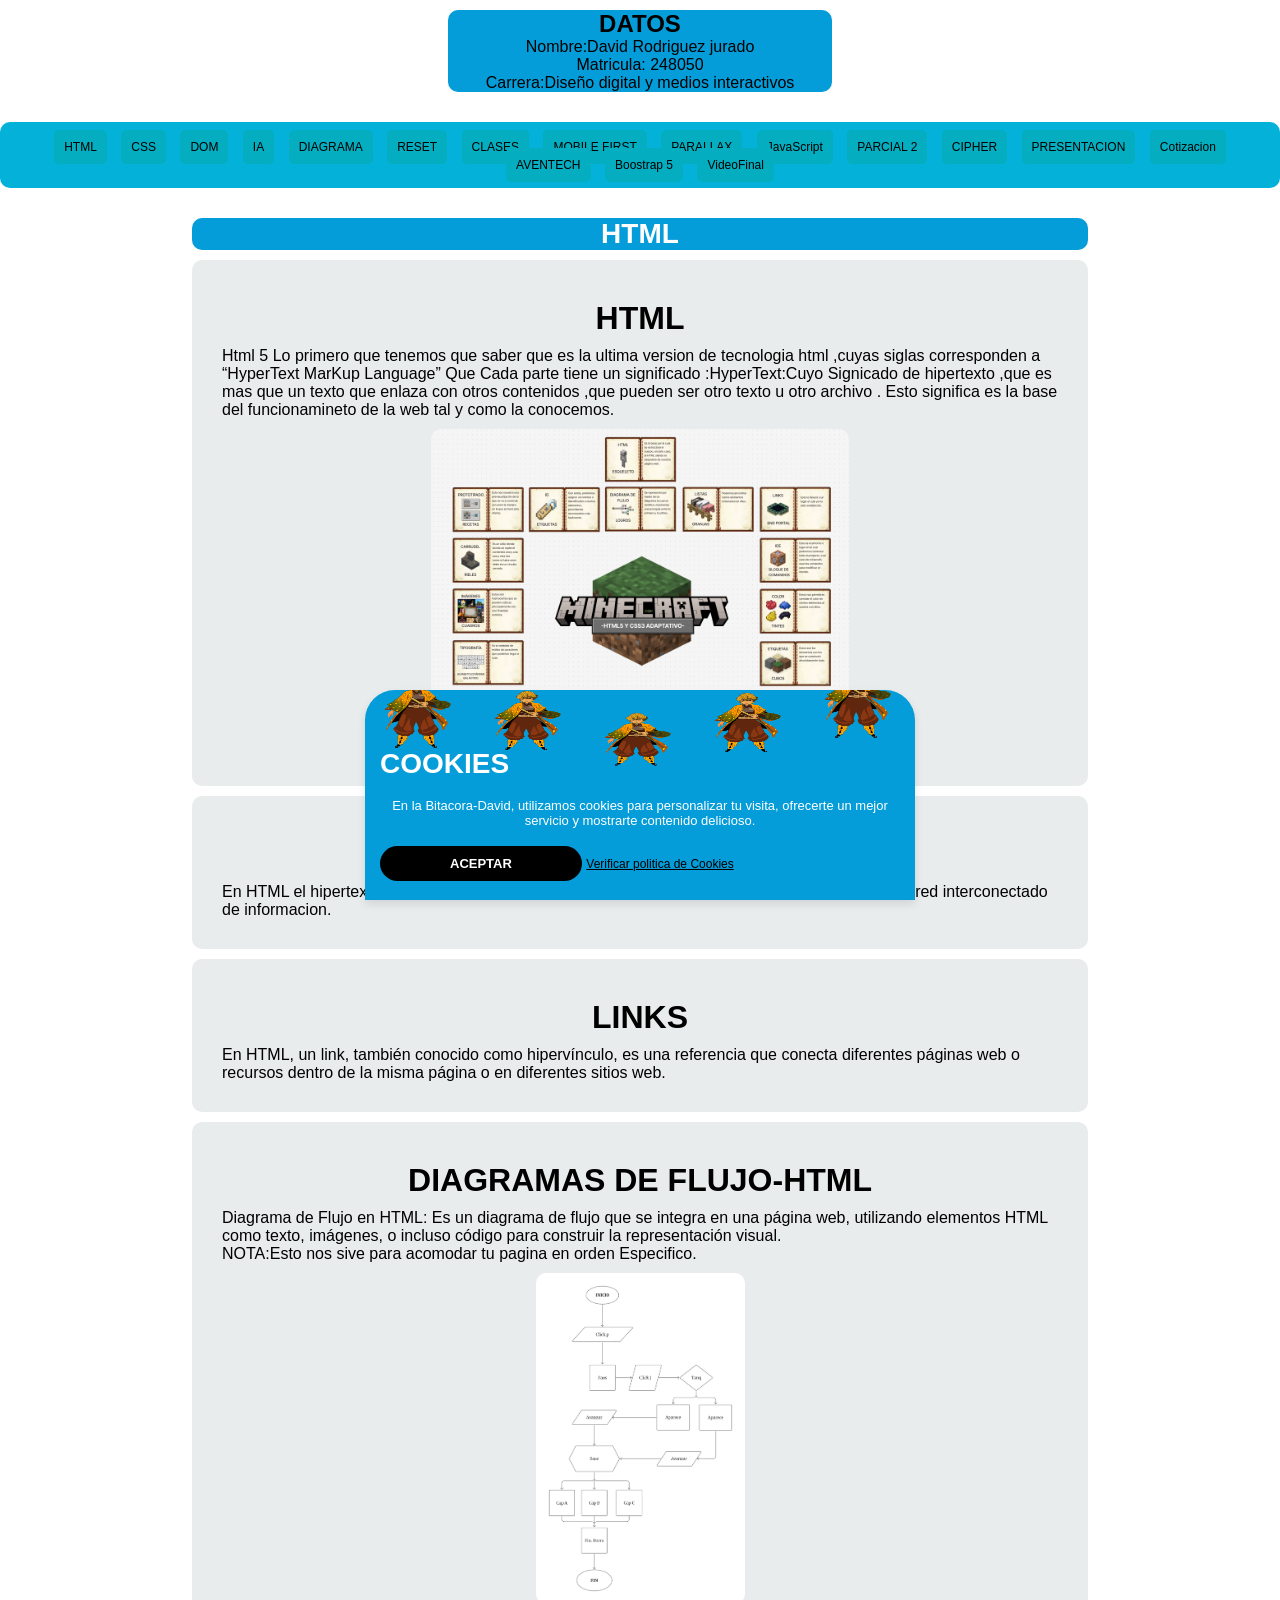
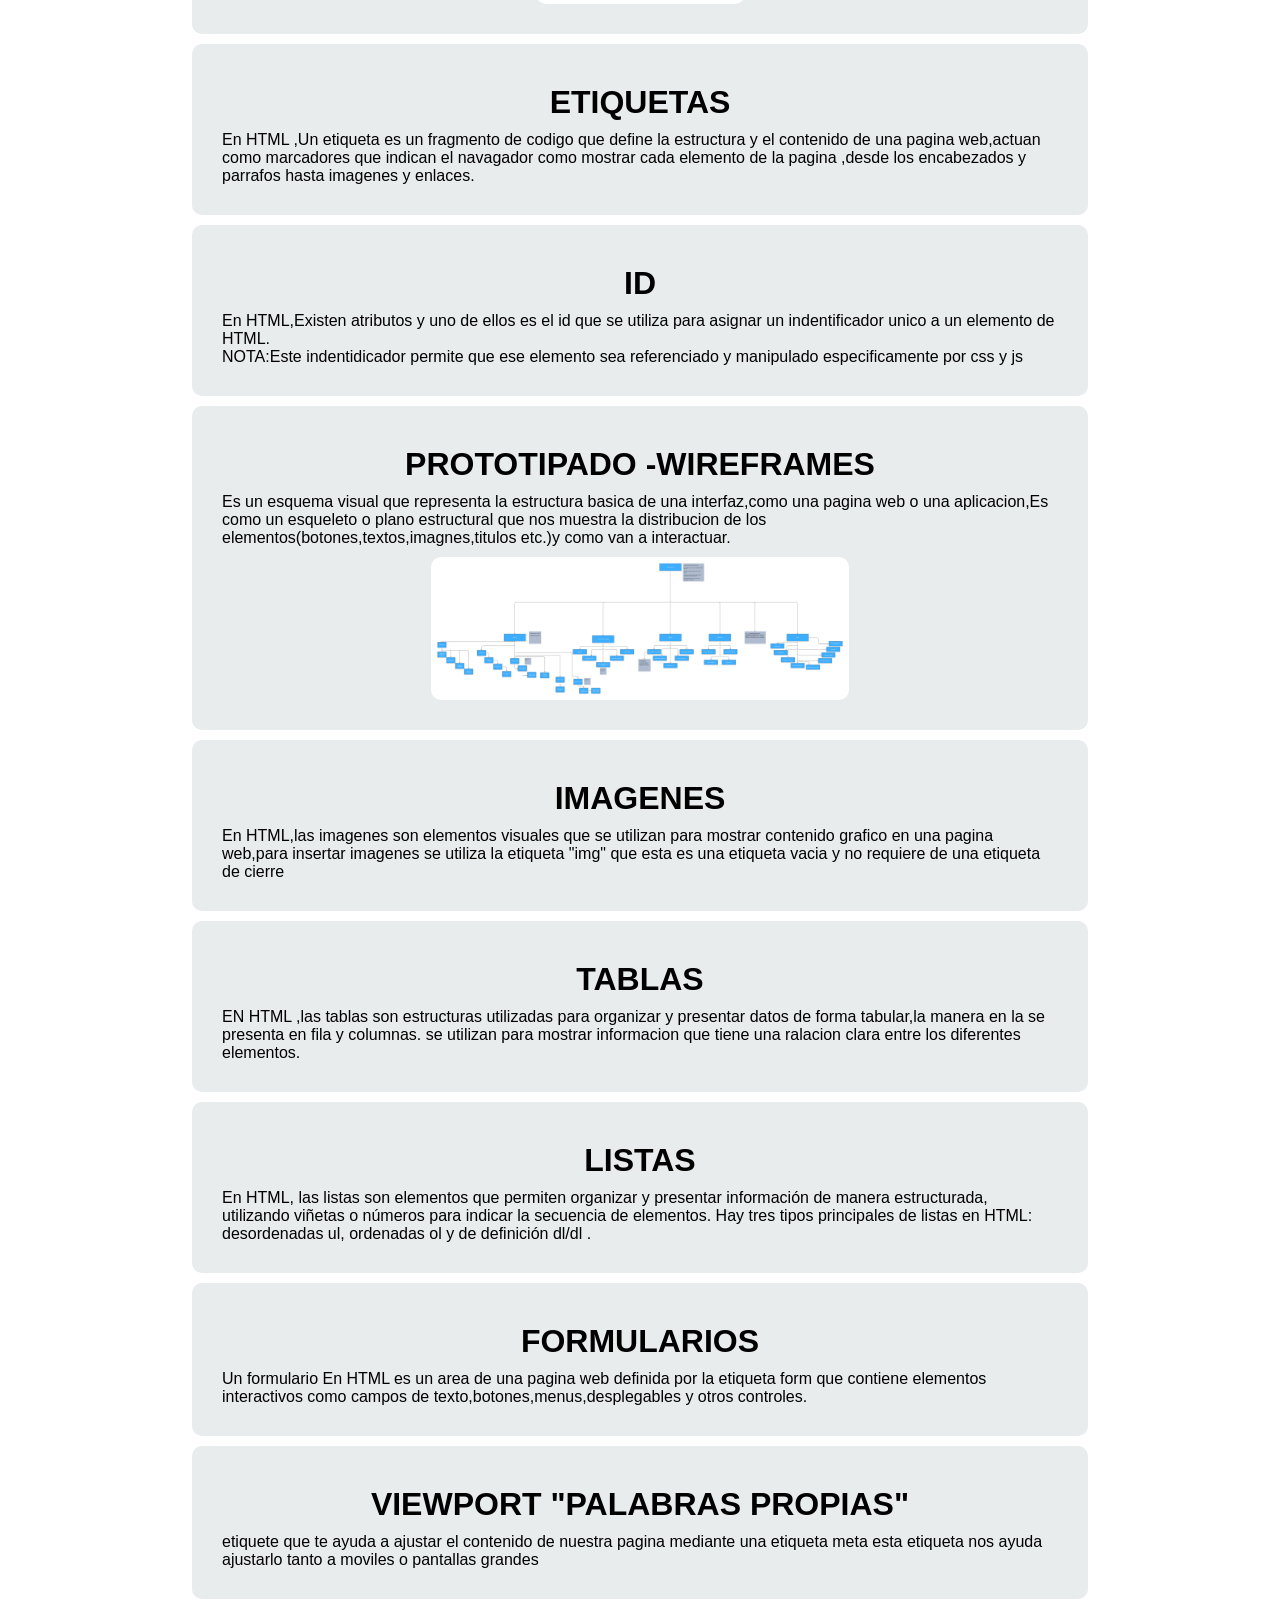
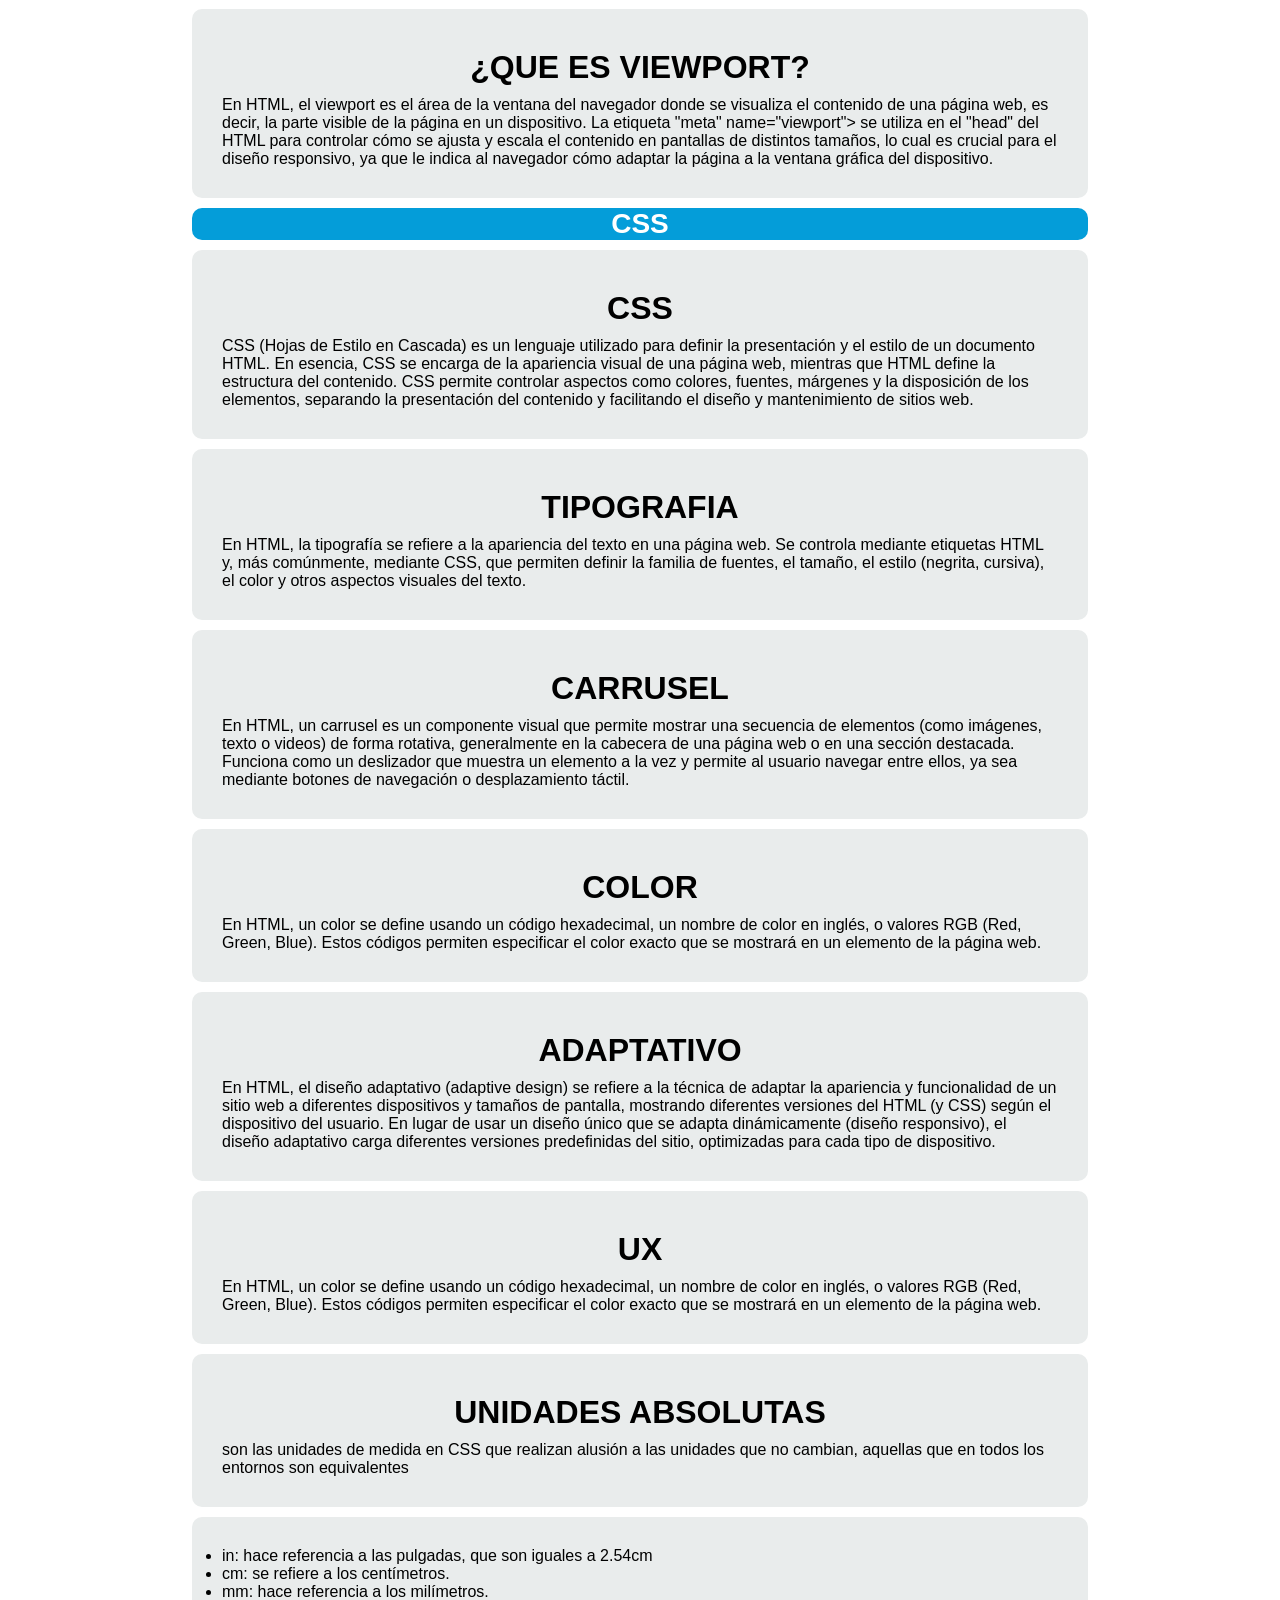
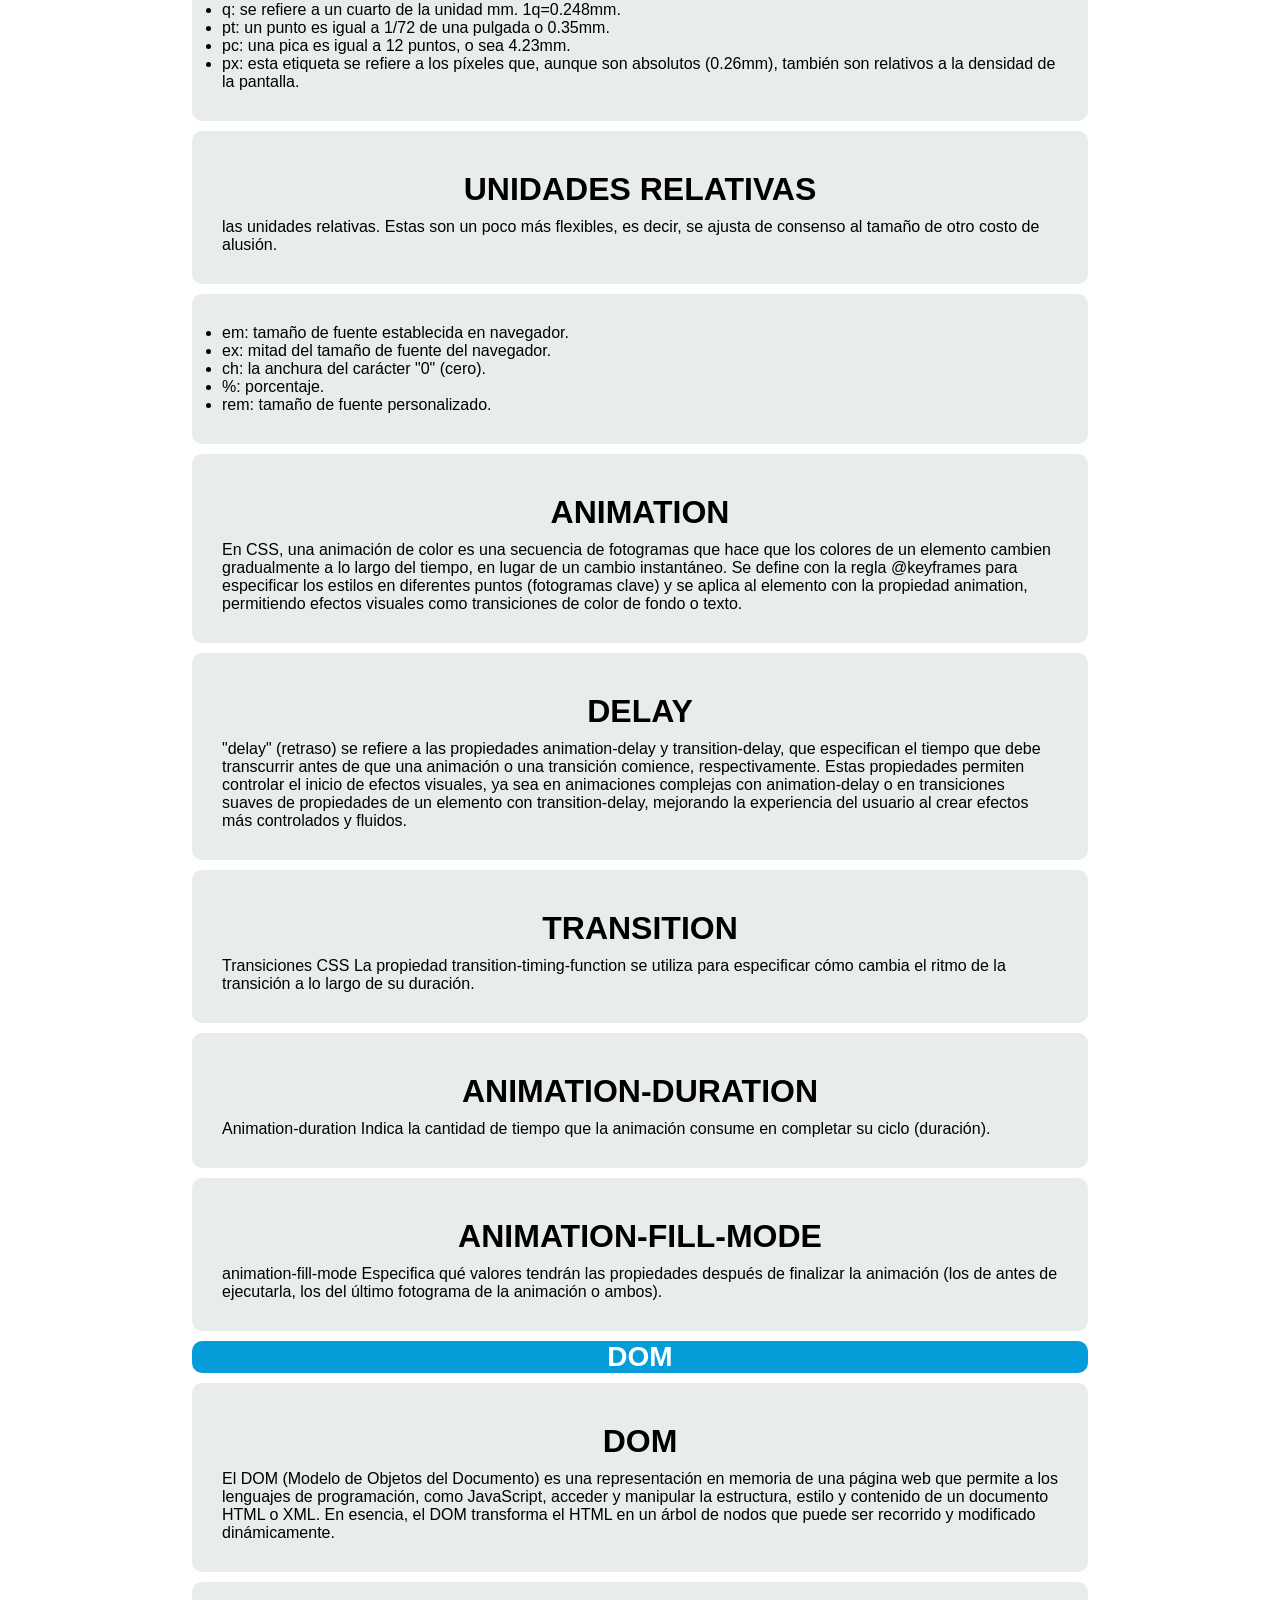
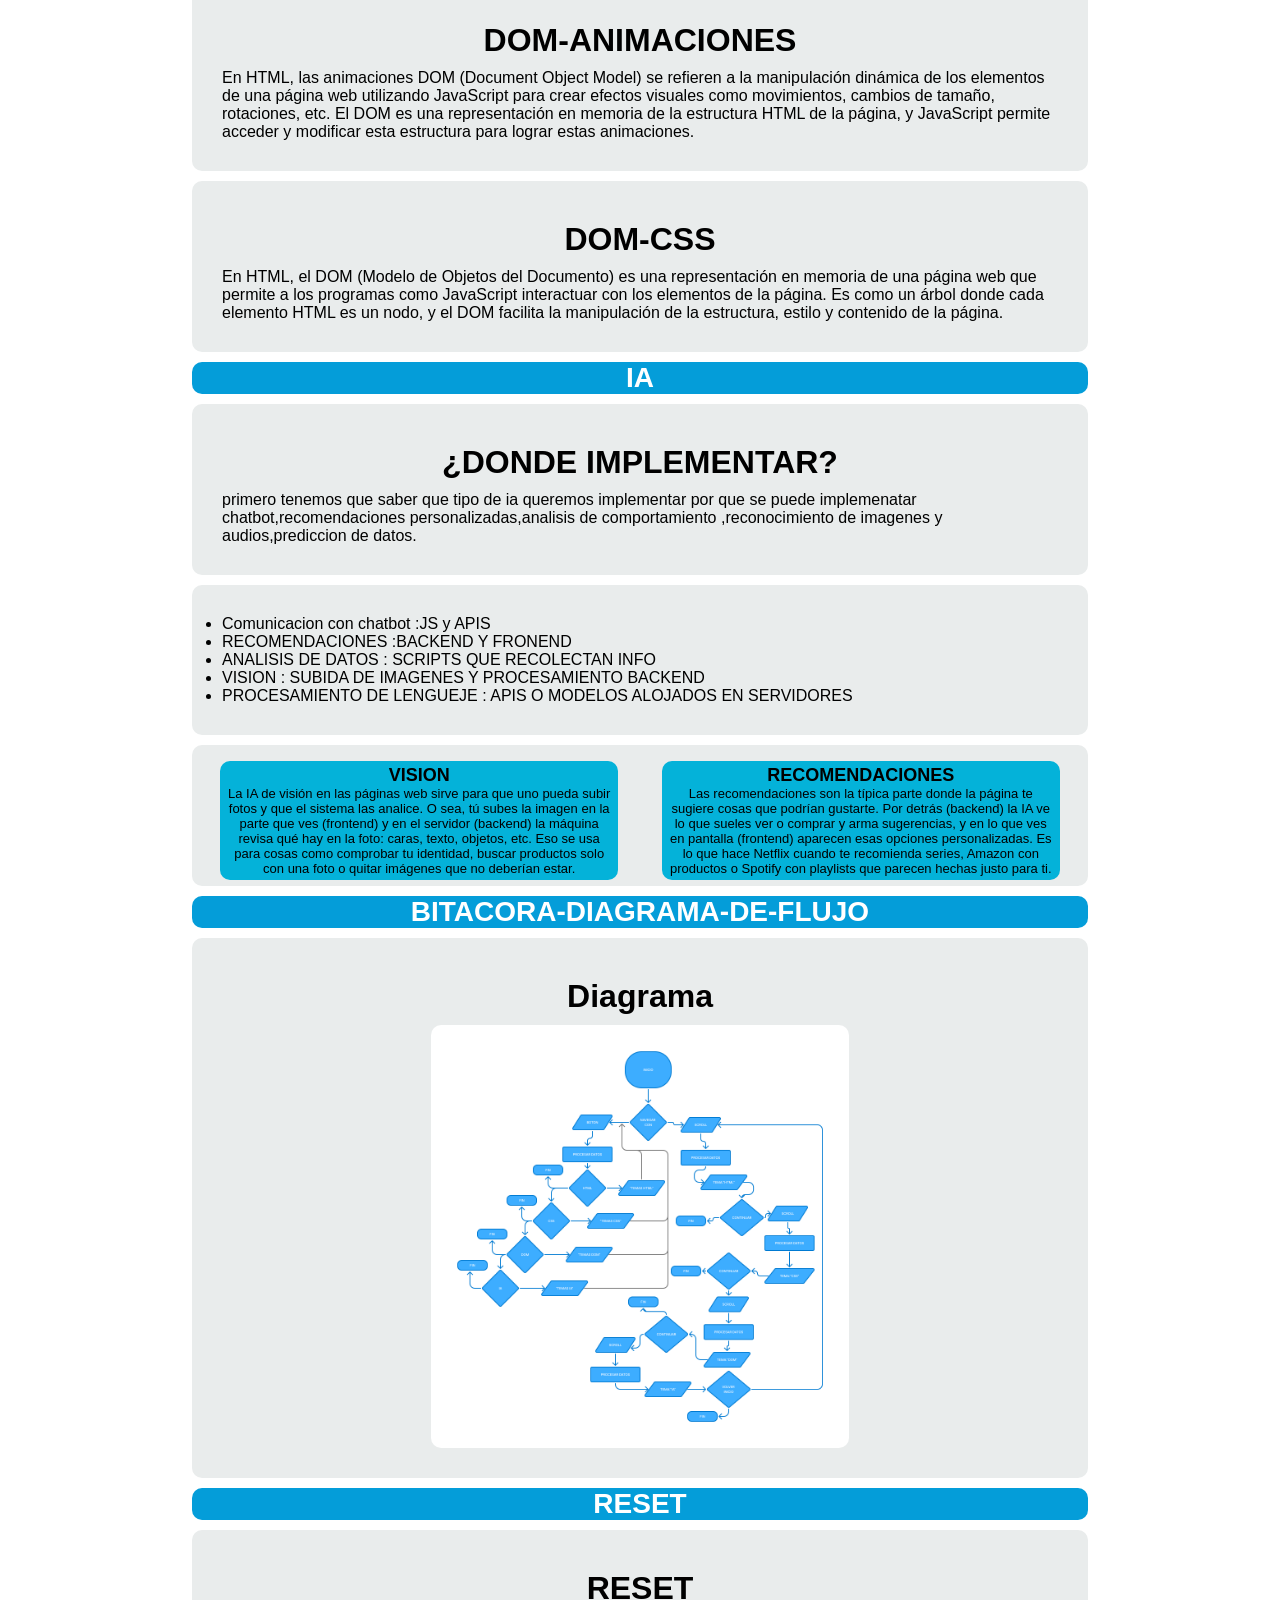
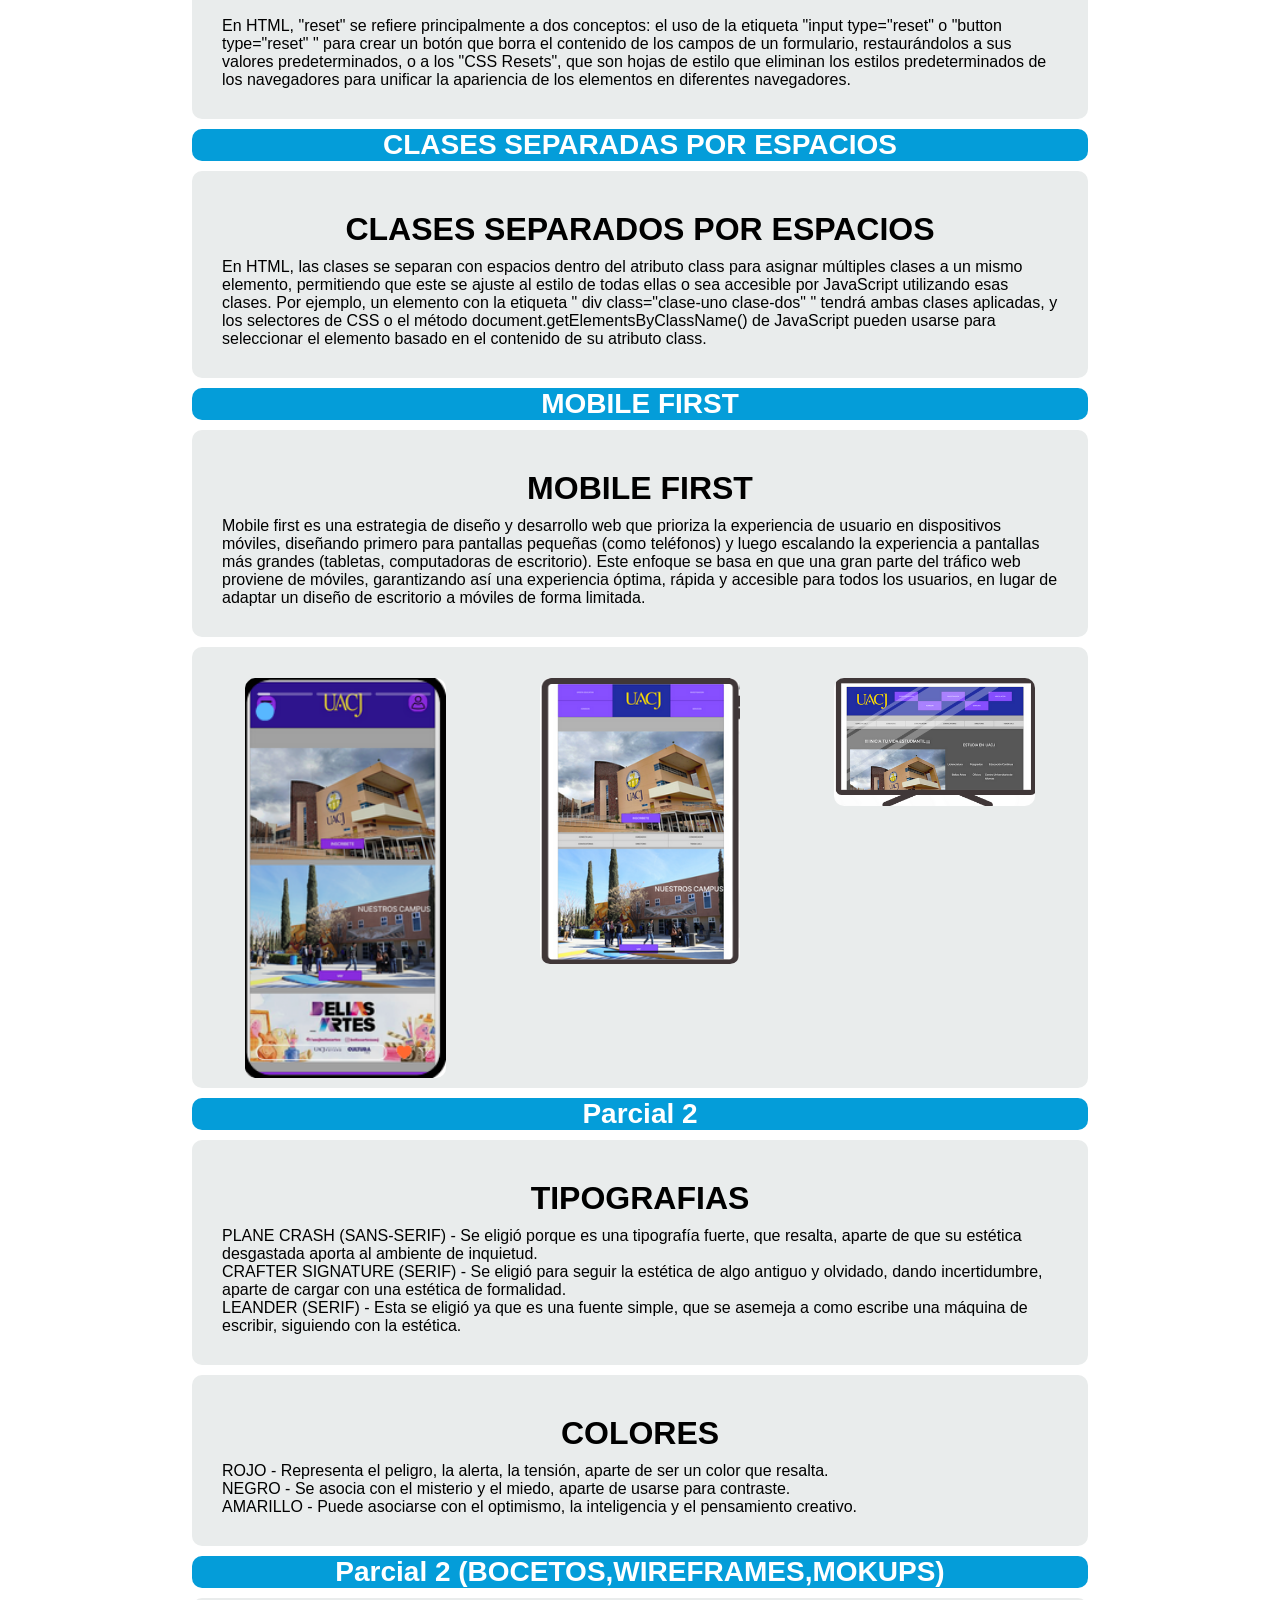
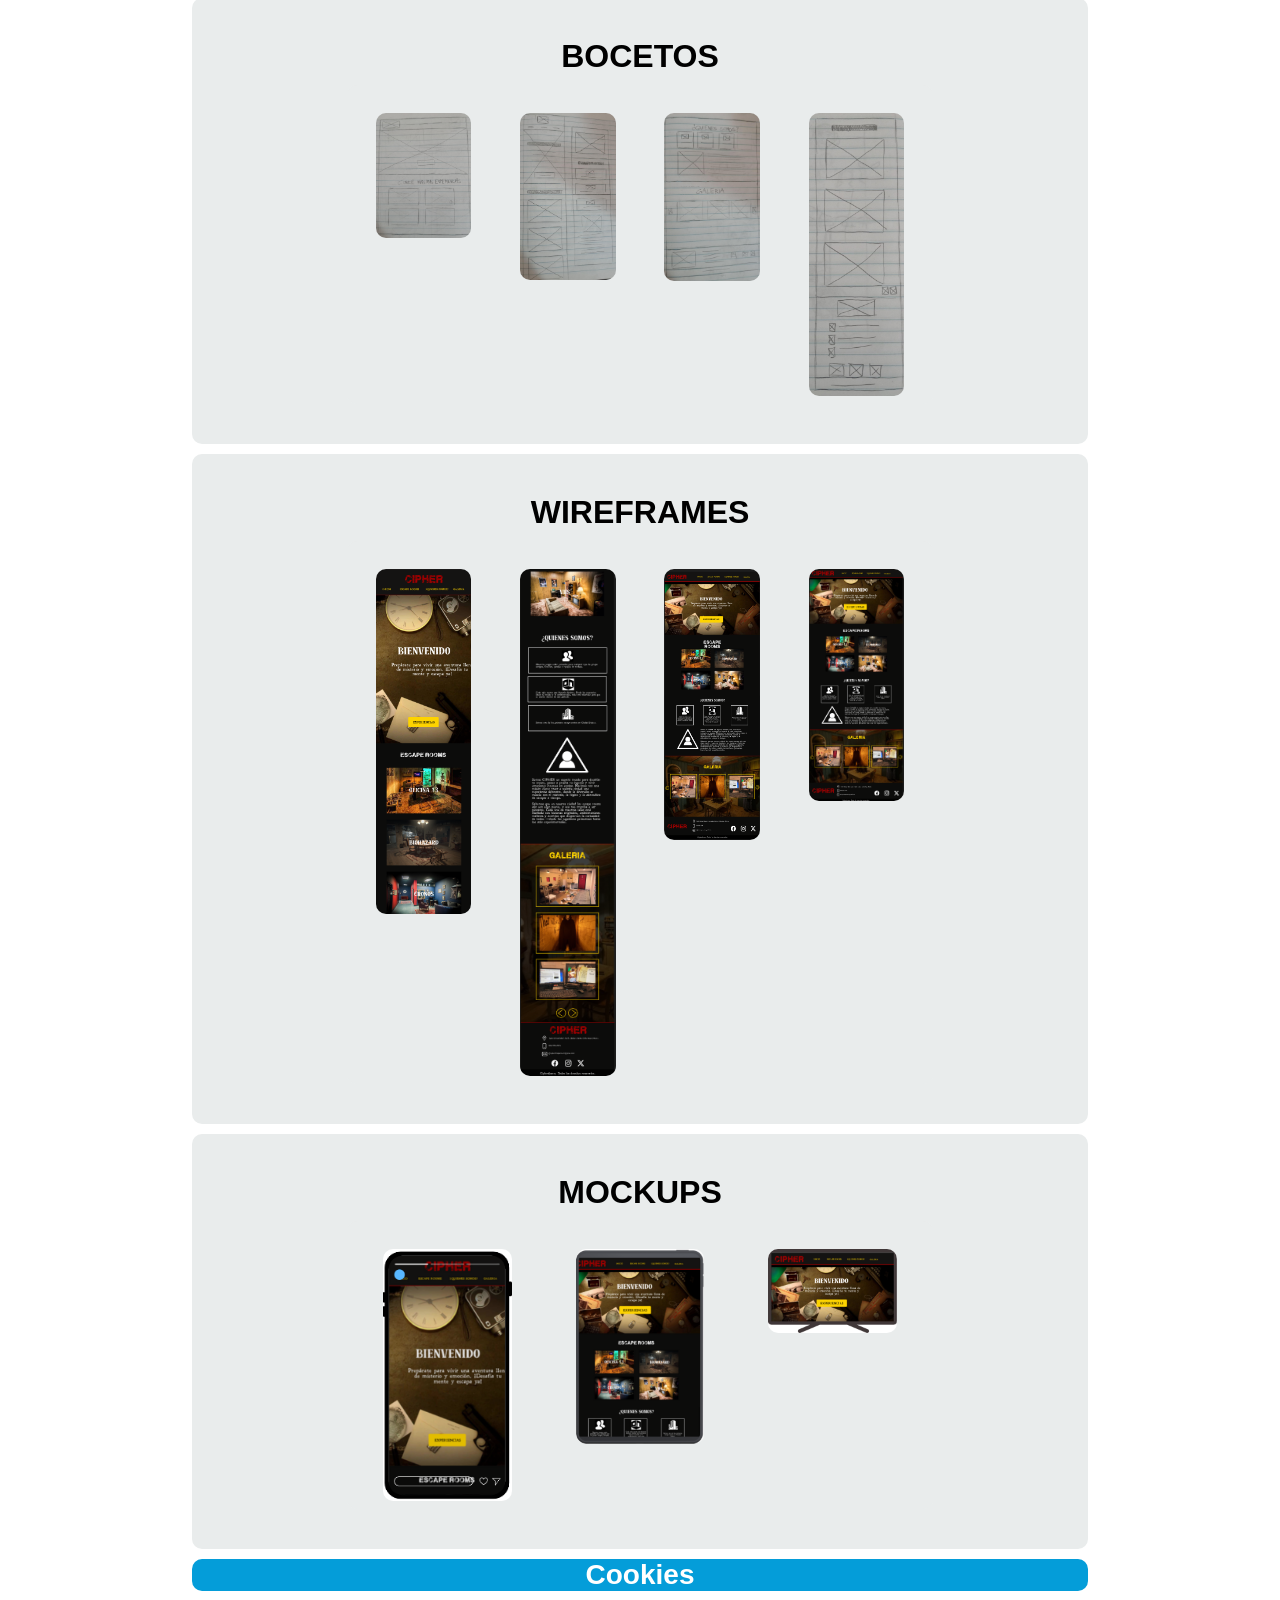
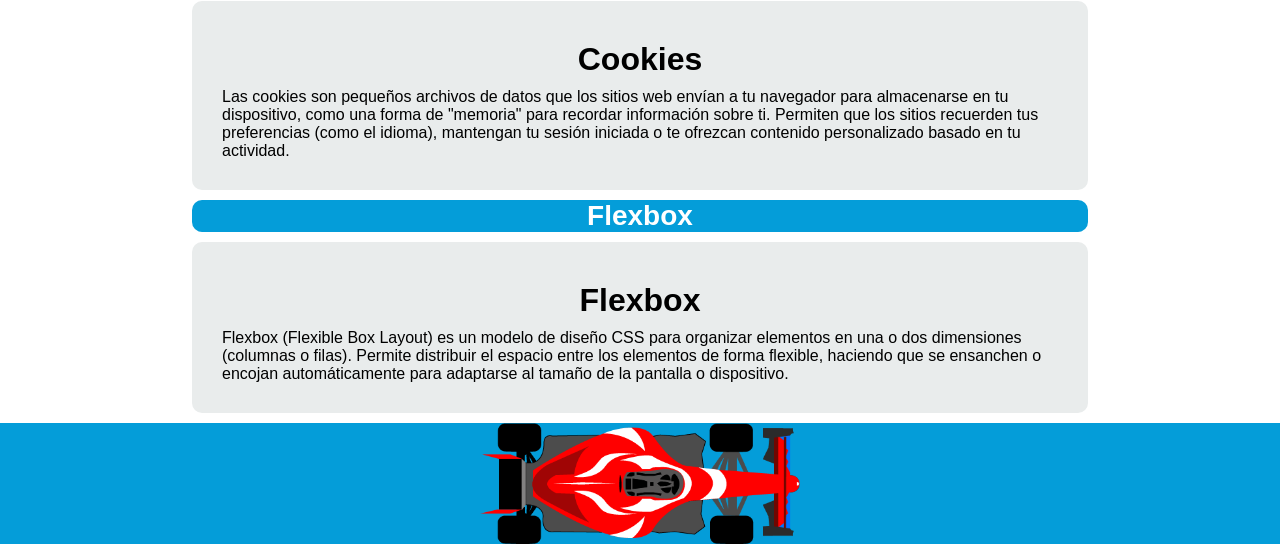
<file: index.html>
<!DOCTYPE html>
<html lang="es">
<head>
    <meta charset="UTF-8">
    <meta name="viewport" content="width=device-width, initial-scale=1.0">
    <title>Bitacora-David Rodriguez jurado</title>
    <link rel="stylesheet" href="style.css">
    <link rel="shortcut icon" href="img/f1.ico" type="image/x-icon" >
</head>
<body>
    <header class="contenedor_datos">
        <h2>DATOS</h2>
        <P>Nombre:David Rodriguez jurado </P>
        <p>Matricula: 248050</p>
        <p>Carrera:Diseño digital y medios interactivos</p>
    </header>
    <div class="header-principal">
        <div class="lado-izquierdo">
            <img src="img/zenitsu.png" alt="" class="cookie1">
            <img src="img/zenitsu.png" alt="" class="cookie2">
            <img src="img/zenitsu.png" alt="" class="cookie3">
            <img src="img/zenitsu.png" alt="" class="cookie4">
            <img src="img/zenitsu.png" alt="" class="cookie5">
            <h3 class="titulo">
                COOKIES
            </h3>
            <p class="info-cookie">
              En la Bitacora-David, utilizamos cookies para personalizar tu visita, ofrecerte un mejor servicio y mostrarte contenido delicioso.
            </p>
            <a href="" class="boton-confirm">Aceptar</a>
            <a href="https://www.legaldigital.mx/blog/post/cual-es-la-legislacion-que-regula-los-cookies-de-una-pagina-web" target="_blank" class="segundo-boton">Verificar politica de Cookies</a>
        </div>
    </div>
    <nav class="menu_stiky">
        <div class="menu">
            <ul>
                <li><a href="#HTML" id="boton">HTML</a></li>
                <li><a href="#CSS"  id="boton">CSS</a></li>
                <li><a href="#DOM"  id="boton">DOM</a></li>
                <li><a href="#IA"   id="boton">IA</a></li>
                <li><a href="#BITA" id="boton">DIAGRAMA</a></li>
                <li><a href="#RESE" id="boton">RESET</a></li>
                <li><a href="#CLAS" id="boton">CLASES</a></li>
                <li><a href="#MOBILE" id="boton">MOBILE FIRST</a></li>
                <li><a href="parallax.html">PARALLAX</a></li>
                <li><a href="java.html">JavaScript</a></li>
                <li><a href="#parci">PARCIAL 2</a></li>
                <li><a href="https://josebeltran123.github.io/Cipher/#" target="_blank">CIPHER</a></li>
                <li><a href="https://www.canva.com/design/DAG10Z-6Ues/6uDWHJCtPNNvBPqYapMXVA/view?utm_content=DAG10Z-6Ues&utm_campaign=designshare&utm_medium=embeds&utm_source=link%22" target="_blank">PRESENTACION</a></li>
                <li><a href="https://www.canva.com/design/DAG3qi88o5k/16YNeLtFPZ2jUzZyuMf2cg/edit?utm_content=DAG3qi88o5k&utm_campaign=designshare&utm_medium=link2&utm_source=sharebutton" target="_blank">Cotizacion</a></li>
                <li><a href="https://www.canva.com/design/DAG4Q6nkq2k/MZ8sNVEGY91kIuYO6VB10A/edit?utm_content=DAG4Q6nkq2k&utm_campaign=designshare&utm_medium=link2&utm_source=sharebutton" target="_blank">AVENTECH</a></li>
                <li><a href="boostrap5.html">Boostrap 5</a></li>
                 <li><a href="https://drive.google.com/file/d/1LwAA_LUwrBxmPvNr5h0thIiMr83csM5H/preview">VideoFinal</a></li>
            </ul>
        </div>
    </nav>

    <div class="contenedor_titulo" id="HTML">
        <h1>HTML</h1>
    </div>

    <div class="contenedor">
        <h1>HTML</h1>
        <P>Html 5 Lo primero que tenemos que saber que es la ultima version de tecnologia html ,cuyas siglas corresponden a “HyperText MarKup Language” Que  Cada parte tiene un significado :HyperText:Cuyo Signicado de hipertexto ,que es mas que un texto que enlaza con otros contenidos ,que pueden ser otro texto u otro archivo .
            Esto significa es la base del funcionamineto de la web tal y como la conocemos.</P>
            <a href="img/recopilacion.png"><img src="img/recopilacion.png" alt="Presentacion de temas recolectados" ></a>
    </div>

    <div class="contenedor">
        <h1>HYPERTEXTO</h1>
        <p>En HTML el hipertexto se refiere ala forma en que enlazan las paginas web entre si ,creando una red interconectado de informacion.</p>
    </div>

    <div class="contenedor">
        <h1>LINKS</h1>
        <p>En HTML, un link, también conocido como hipervínculo, es una referencia que conecta diferentes páginas web o recursos dentro de la misma página o en diferentes sitios web. </p>
    </div>

    <div class="contenedor">
        <h1>DIAGRAMAS DE FLUJO-HTML</h1>
        <p>Diagrama de Flujo en HTML: Es un diagrama de flujo que se integra en una página web, utilizando elementos HTML como texto, imágenes, o incluso código para construir la representación visual. </p>
        <p>NOTA:Esto nos  sive para acomodar tu pagina en orden Especifico.</p>
        <a href="img/Dia_flujo.png"><img src="img/Dia_flujo.png" alt="Diagrama de flujo" class="img1"></a>
    </div>

    <div class="contenedor">
        <h1>ETIQUETAS</h1>
        <p>En HTML ,Un etiqueta es un fragmento de codigo que define la estructura y el contenido de una pagina web,actuan como marcadores que indican el navagador como mostrar cada elemento de la pagina ,desde los encabezados y parrafos hasta imagenes y enlaces.</p>
    </div>

    <div class="contenedor">
        <h1>ID</h1>
        <p>En HTML,Existen atributos y uno de ellos es el id que se utiliza para asignar un indentificador unico a un elemento de HTML.</p>
        <P>NOTA:Este indentidicador permite que ese elemento sea referenciado y manipulado especificamente por css y js</P>
    </div>

    <div class="contenedor">
        <h1>PROTOTIPADO -WIREFRAMES</h1>
        <P>Es un esquema visual que representa la estructura basica de una interfaz,como una pagina web o una aplicacion,Es como un esqueleto o plano estructural que nos muestra la distribucion de los elementos(botones,textos,imagnes,titulos etc.)y como van a interactuar.</P>
        <a href="img/dia_arq.png"><img src="img/dia_arq.png" alt="Diagrama de arquitectura"></a>
    </div>

    <div class="contenedor">
        <h1>IMAGENES</h1>
        <P>En HTML,las imagenes son elementos visuales que se utilizan para mostrar contenido grafico en una pagina web,para insertar imagenes se utiliza la etiqueta "img" que esta es una etiqueta vacia  y no requiere de una etiqueta de cierre</P>
    </div>

    <div class="contenedor">
        <h1>TABLAS</h1>
        <P>EN HTML ,las tablas son estructuras utilizadas para organizar y presentar datos de forma tabular,la manera en la se presenta en fila y columnas.
           se utilizan para mostrar informacion que tiene una ralacion clara entre los diferentes elementos.
        </P>
    </div>

    <div class="contenedor">
        <h1>LISTAS</h1>
        <P>En HTML, las listas son elementos que permiten organizar y presentar información de manera estructurada, utilizando viñetas o números para indicar la secuencia de elementos. Hay tres tipos principales de listas en HTML: desordenadas ul, ordenadas ol y de definición dl/dl .</P>
    </div>

    <div class="contenedor">
        <h1>FORMULARIOS</h1>
        <p>Un formulario En HTML es un area de una pagina web definida por la etiqueta form que contiene  elementos interactivos como campos de texto,botones,menus,desplegables y otros controles.</p>
    </div>
        
    <div class="contenedor">
        <h1>VIEWPORT "PALABRAS PROPIAS"</h1>
        <p>etiquete que te ayuda a ajustar el contenido de nuestra pagina mediante una etiqueta meta  esta etiqueta nos ayuda ajustarlo tanto a moviles o pantallas grandes  </p>
    </div>

    <div class="contenedor">
        <h1>¿QUE ES VIEWPORT?</h1> 
        <p>En HTML, el viewport es el área de la ventana del navegador donde se visualiza el contenido de una página web, es decir, la parte visible de la página en un dispositivo. La etiqueta "meta" name="viewport"> se utiliza en el "head" del HTML para controlar cómo se ajusta y escala el contenido en pantallas de distintos tamaños, lo cual es crucial para el diseño responsivo, ya que le indica al navegador cómo adaptar la página a la ventana gráfica del dispositivo. </p>
    </div>

    <div class="contenedor_titulo" id="CSS">
        <h1>CSS</h1>
    </div>

    <div class="contenedor">
        <h1>CSS</h1>
        <p>CSS (Hojas de Estilo en Cascada) es un lenguaje utilizado para definir la presentación y el estilo de un documento HTML. En esencia, CSS se encarga de la apariencia visual de una página web, mientras que HTML define la estructura del contenido. CSS permite controlar aspectos como colores, fuentes, márgenes y la disposición de los elementos, separando la presentación del contenido y facilitando el diseño y mantenimiento de sitios web.</p>
    </div>

    <div class="contenedor">
        <h1>TIPOGRAFIA</h1>
        <p>En HTML, la tipografía se refiere a la apariencia del texto en una página web. Se controla mediante etiquetas HTML y, más comúnmente, mediante CSS, que permiten definir la familia de fuentes, el tamaño, el estilo (negrita, cursiva), el color y otros aspectos visuales del texto. </p>
    </div>

    <div class="contenedor">
        <h1>CARRUSEL</h1>
        <p>En HTML, un carrusel es un componente visual que permite mostrar una secuencia de elementos (como imágenes, texto o videos) de forma rotativa, generalmente en la cabecera de una página web o en una sección destacada. Funciona como un deslizador que muestra un elemento a la vez y permite al usuario navegar entre ellos, ya sea mediante botones de navegación o desplazamiento táctil. </p>
    </div>

    <div class="contenedor">
        <h1>COLOR</h1>
        <P>En HTML, un color se define usando un código hexadecimal, un nombre de color en inglés, o valores RGB (Red, Green, Blue). Estos códigos permiten especificar el color exacto que se mostrará en un elemento de la página web. </P>
    </div>
    
    <div class="contenedor">
        <h1>ADAPTATIVO</h1>
        <p>En HTML, el diseño adaptativo (adaptive design) se refiere a la técnica de adaptar la apariencia y funcionalidad de un sitio web a diferentes dispositivos y tamaños de pantalla, mostrando diferentes versiones del HTML (y CSS) según el dispositivo del usuario. En lugar de usar un diseño único que se adapta dinámicamente (diseño responsivo), el diseño adaptativo carga diferentes versiones predefinidas del sitio, optimizadas para cada tipo de dispositivo. </p>
    </div>

    <div class="contenedor">
        <h1>UX</h1>
        <P>En HTML, un color se define usando un código hexadecimal, un nombre de color en inglés, o valores RGB (Red, Green, Blue). Estos códigos permiten especificar el color exacto que se mostrará en un elemento de la página web.</P> 
    </div>


        <div class="contenedor">
        <h1>UNIDADES ABSOLUTAS</h1>
        <P>son las unidades de medida en CSS que realizan alusión a las unidades que no cambian, aquellas que en todos los entornos son equivalentes</P>
    </div>
        <div class="contenedor">
        <ul class="lista">
            <li>in: hace referencia a las pulgadas, que son iguales a 2.54cm</li>
            <li>cm: se refiere a los centímetros.</li>
            <li>mm: hace referencia a los milímetros.</li>
            <li>q: se refiere a un cuarto de la unidad mm. 1q=0.248mm.</li>
            <li>pt: un punto es igual a 1/72 de una pulgada o 0.35mm.</li>
            <li>pc: una pica es igual a 12 puntos, o sea 4.23mm.</li>
            <li>px: esta etiqueta se refiere a los píxeles que, aunque son absolutos (0.26mm), también son relativos a la densidad de la pantalla.</li>

        </ul>
    </div>

        <div class="contenedor">
        <h1>UNIDADES RELATIVAS</h1>
        <P>las unidades relativas. Estas son un poco más flexibles, es decir, se ajusta de consenso al tamaño de otro costo de alusión.</P>
    </div>
        <div class="contenedor">
        <ul class="lista">
            <li>em: tamaño de fuente establecida en navegador.</li>
            <li>ex: mitad del tamaño de fuente del navegador.</li>
            <li>ch: la anchura del carácter "0" (cero).</li>
            <li>%: porcentaje.</li>
            <li>rem: tamaño de fuente personalizado.</li>
        </ul>
    </div>

    <div class="contenedor">
        <h1>ANIMATION</h1>
        <P>En CSS, una animación de color es una secuencia de fotogramas que hace que los colores de un elemento cambien gradualmente a lo largo del tiempo, en lugar de un cambio instantáneo. Se define con la regla @keyframes para especificar los estilos en diferentes puntos (fotogramas clave) y se aplica al elemento con la propiedad animation, permitiendo efectos visuales como transiciones de color de fondo o texto. </P>
    </div>
    <div class="contenedor">
        <h1>DELAY</h1>
        <P>"delay" (retraso) se refiere a las propiedades animation-delay y transition-delay, que especifican el tiempo que debe transcurrir antes de que una animación o una transición comience, respectivamente. Estas propiedades permiten controlar el inicio de efectos visuales, ya sea en animaciones complejas con animation-delay o en transiciones suaves de propiedades de un elemento con transition-delay, mejorando la experiencia del usuario al crear efectos más controlados y fluidos.</P>
    </div>

    <div class="contenedor">
        <h1>TRANSITION</h1>
        <P>Transiciones CSS La propiedad transition-timing-function se utiliza para especificar cómo cambia el ritmo de la transición a lo largo de su duración.</P>
    </div>



    <div class="contenedor">
        <h1>ANIMATION-DURATION</h1>
        <P> Animation-duration Indica la cantidad de tiempo que la animación consume en completar su ciclo (duración).</P>
    </div>



    <div class="contenedor">
        <h1>ANIMATION-FILL-MODE</h1>
        <P>animation-fill-mode Especifica qué valores tendrán las propiedades después de finalizar la animación (los de antes de ejecutarla, los del último fotograma de la animación o ambos).</P>
    </div>



    <div class="contenedor_titulo" id="DOM">
        <h1>DOM</h1>
    </div>
    <div class="contenedor">
        <h1>DOM</h1>
        <p>El DOM (Modelo de Objetos del Documento) es una representación en memoria de una página web que permite a los lenguajes de programación, como JavaScript, acceder y manipular la estructura, estilo y contenido de un documento HTML o XML. En esencia, el DOM transforma el HTML en un árbol de nodos que puede ser recorrido y modificado dinámicamente. </p>
    </div>
    <div class="contenedor">
        <h1>DOM-ANIMACIONES</h1>
        <P>En HTML, las animaciones DOM (Document Object Model) se refieren a la manipulación dinámica de los elementos de una página web utilizando JavaScript para crear efectos visuales como movimientos, cambios de tamaño, rotaciones, etc. El DOM es una representación en memoria de la estructura HTML de la página, y JavaScript permite acceder y modificar esta estructura para lograr estas animaciones. </P>
    </div>

    <div class="contenedor">
        <h1>DOM-CSS</h1>
        <p>En HTML, el DOM (Modelo de Objetos del Documento) es una representación en memoria de una página web que permite a los programas como JavaScript interactuar con los elementos de la página. Es como un árbol donde cada elemento HTML es un nodo, y el DOM facilita la manipulación de la estructura, estilo y contenido de la página. </p>
    </div>



    <div class="contenedor_titulo" id="IA">
        <h1>IA</h1>
    </div>
    <div class="contenedor">
        <h1>¿DONDE IMPLEMENTAR?</h1>
        <p>primero tenemos que saber que tipo de ia queremos implementar por que se puede implemenatar chatbot,recomendaciones personalizadas,analisis de comportamiento ,reconocimiento de imagenes y audios,prediccion de datos. </p>
    </div>
    <div class="contenedor">
        <ul class="">
            <li>Comunicacion con chatbot :JS y APIS</li>
            <li>RECOMENDACIONES :BACKEND Y FRONEND</li>
            <li>ANALISIS DE DATOS : SCRIPTS QUE RECOLECTAN INFO</li>
            <li>VISION : SUBIDA DE IMAGENES Y PROCESAMIENTO BACKEND</li>
            <li>PROCESAMIENTO DE LENGUEJE : APIS O MODELOS ALOJADOS EN SERVIDORES</li>

        </ul>
    </div>


    <div class="contenedor_sec">
        <div class="minicontenedores">
            <h1>VISION</h1>
            <P>La IA de visión en las páginas web sirve para que uno pueda subir fotos y que el sistema las analice. O sea, tú subes la imagen en la parte que ves (frontend) y en el servidor (backend) la máquina revisa qué hay en la foto: caras, texto, objetos, etc. Eso se usa para cosas como comprobar tu identidad, buscar productos solo con una foto o quitar imágenes que no deberían estar.</P>

        </div>
        <div class="minicontenedores">
            <h1>RECOMENDACIONES</h1>
            <P>Las recomendaciones son la típica parte donde la página te sugiere cosas que podrían gustarte. Por detrás (backend) la IA ve lo que sueles ver o comprar y arma sugerencias, y en lo que ves en pantalla (frontend) aparecen esas opciones personalizadas. Es lo que hace Netflix cuando te recomienda series, Amazon con productos o Spotify con playlists que parecen hechas justo para ti.</P>
        </div>
    </div>


    <div class="contenedor_titulo" id="BITA">
        <h1>BITACORA-DIAGRAMA-DE-FLUJO</h1>
    </div>
    <div class="contenedor">
        <h1>Diagrama</h1>
        <a href="img/Dia_bita.png"><img src="img/Dia_bita.png" alt="Diagrama de flujo de la bitacora"></a>
    </div>



    <div class="contenedor_titulo" id="RESE">
        <h1>RESET</h1>
    </div>
    <div class="contenedor">
        <h1>RESET</h1>
        <p>En HTML, "reset" se refiere principalmente a dos conceptos: el uso de la etiqueta "input type="reset" o "button type="reset" " para crear un botón que borra el contenido de los campos de un formulario, restaurándolos a sus valores predeterminados, o a los "CSS Resets", que son hojas de estilo que eliminan los estilos predeterminados de los navegadores para unificar la apariencia de los elementos en diferentes navegadores.</p>
    </div>


    <div class="contenedor_titulo" id="CLAS">
        <h1>CLASES SEPARADAS POR ESPACIOS</h1>
    </div>
    <div class="contenedor">
        <h1>CLASES SEPARADOS POR ESPACIOS</h1>
        <P>En HTML, las clases se separan con espacios dentro del atributo class para asignar múltiples clases a un mismo elemento, permitiendo que este se ajuste al estilo de todas ellas o sea accesible por JavaScript utilizando esas clases. Por ejemplo, un elemento con la etiqueta " div class="clase-uno clase-dos" " tendrá ambas clases aplicadas, y los selectores de CSS o el método document.getElementsByClassName() de JavaScript pueden usarse para seleccionar el elemento basado en el contenido de su atributo class.</P>    
    </div>


    <div class="contenedor_titulo" id="MOBILE">
        <h1>MOBILE FIRST</h1>
    </div>
    <div class="contenedor">
        <h1>MOBILE FIRST</h1>
        <p>Mobile first es una estrategia de diseño y desarrollo web que prioriza la experiencia de usuario en dispositivos móviles, diseñando primero para pantallas pequeñas (como teléfonos) y luego escalando la experiencia a pantallas más grandes (tabletas, computadoras de escritorio). Este enfoque se basa en que una gran parte del tráfico web proviene de móviles, garantizando así una experiencia óptima, rápida y accesible para todos los usuarios, en lugar de adaptar un diseño de escritorio a móviles de forma limitada. </p>   
    </div>

        <div class="contenedor_sec">
        <div class="minicontenedores2">
            <img src="img/mockupcel.png" alt="mockup de la pagina en celular" id="img1">
        </div>

        <div class="minicontenedores2">
            <img src="img/mockuptabl.png" alt="mockup de la pagina en celular" id="img1">
        </div>

        <div class="minicontenedores2">
            <img src="img/mockupcom.png" alt="mockup de la pagina en celular" id="img1">
        </div>
    </div>



    <div class="contenedor_titulo" id="parci">
        <h1>Parcial 2</h1>
    </div>
    <div class="contenedor">
        <h1>TIPOGRAFIAS</h1>
        <P>PLANE CRASH (SANS-SERIF) - Se eligió porque es una tipografía fuerte, que resalta, aparte de que su estética desgastada aporta al ambiente de inquietud.</P>
        <P>CRAFTER SIGNATURE (SERIF) - Se eligió para seguir la estética de algo antiguo y olvidado, dando incertidumbre, aparte de cargar con una estética de formalidad.</P>
        <P>LEANDER (SERIF) - Esta se eligió ya que es una fuente simple, que se asemeja a como escribe una máquina de escribir, siguiendo con la estética.</P> 
    </div>

    <div class="contenedor">
        <h1>COLORES</h1>
        <p>ROJO - Representa el peligro, la alerta, la tensión, aparte de ser un color que resalta.</p>
        <p>NEGRO - Se asocia con el misterio y el miedo, aparte de usarse para contraste.</p>
        <p>AMARILLO - Puede asociarse con el optimismo, la inteligencia y el pensamiento creativo.</p>
    </div>

    <div class="contenedor_titulo" id="parci">
        <h1>Parcial 2 (BOCETOS,WIREFRAMES,MOKUPS)</h1>
    </div>
    <div class="contenedor">
        <h1>BOCETOS</h1>
        <div class="contenedor_sec">
        <div class="minicontenedores2">
            <img src="img/boceto1.jpg" alt="boceto1" id="img1">
        </div>

        <div class="minicontenedores2">
            <img src="img/boceto2.jpg" alt="boceto2" id="img1">
        </div>

        <div class="minicontenedores2">
            <img src="img/boceto3.jpg" alt="boceto3" id="img1">
        </div>

        <div class="minicontenedores2">
            <img src="img/boceto4.jpg" alt="boceto3" id="img1">
        </div>

     </div>
   </div>



       <div class="contenedor">
        <h1>WIREFRAMES</h1>
        <div class="contenedor_sec">
        <div class="minicontenedores2">
            <img src="img/wire1.png" alt="imagen de wireframe1" id="img1">
        </div>

        <div class="minicontenedores2">
            <img src="img/wire2.png" alt="imagen de wireframe2" id="img1">
        </div>

        <div class="minicontenedores2">
            <img src="img/wire3.png" alt="imagen de wireframe3" id="img1">
        </div>

        <div class="minicontenedores2">
            <img src="img/wire4.png" alt="imagen de wireframe4" id="img1">
        </div>


     </div>
   </div>


          <div class="contenedor">
        <h1>MOCKUPS</h1>
        <div class="contenedor_sec">
        <div class="minicontenedores2">
            <img src="img/mk1.png" alt="boceto1" id="img1">
        </div>

        <div class="minicontenedores2">
            <img src="img/mk2.png" alt="boceto2" id="img1">
        </div>

        <div class="minicontenedores2">
            <img src="img/mk3.png" alt="boceto3" id="img1">
        </div>
     </div>
   </div>

   
    <div class="contenedor_titulo" id="parci">
        <h1>Cookies</h1>
    </div>
    <div class="contenedor">
        <h1>Cookies</h1>
        <p>Las cookies son pequeños archivos de datos que los sitios web envían a tu navegador para almacenarse en tu dispositivo, como una forma de "memoria" para recordar información sobre ti. Permiten que los sitios recuerden tus preferencias (como el idioma), mantengan tu sesión iniciada o te ofrezcan contenido personalizado basado en tu actividad. </p>
    </div>

    <div class="contenedor_titulo" id="parci">
        <h1>Flexbox</h1>
    </div>

    <div class="contenedor">
        <h1>Flexbox</h1>
        <p>Flexbox (Flexible Box Layout) es un modelo de diseño CSS para organizar elementos en una o dos dimensiones (columnas o filas). Permite distribuir el espacio entre los elementos de forma flexible, haciendo que se ensanchen o encojan automáticamente para adaptarse al tamaño de la pantalla o dispositivo. </p>
    </div>
</body>
<script src="script.js"></script>

<footer>
    <img src="img/f1logo.png" alt="" class="img1">
</footer>
</html>
</file>
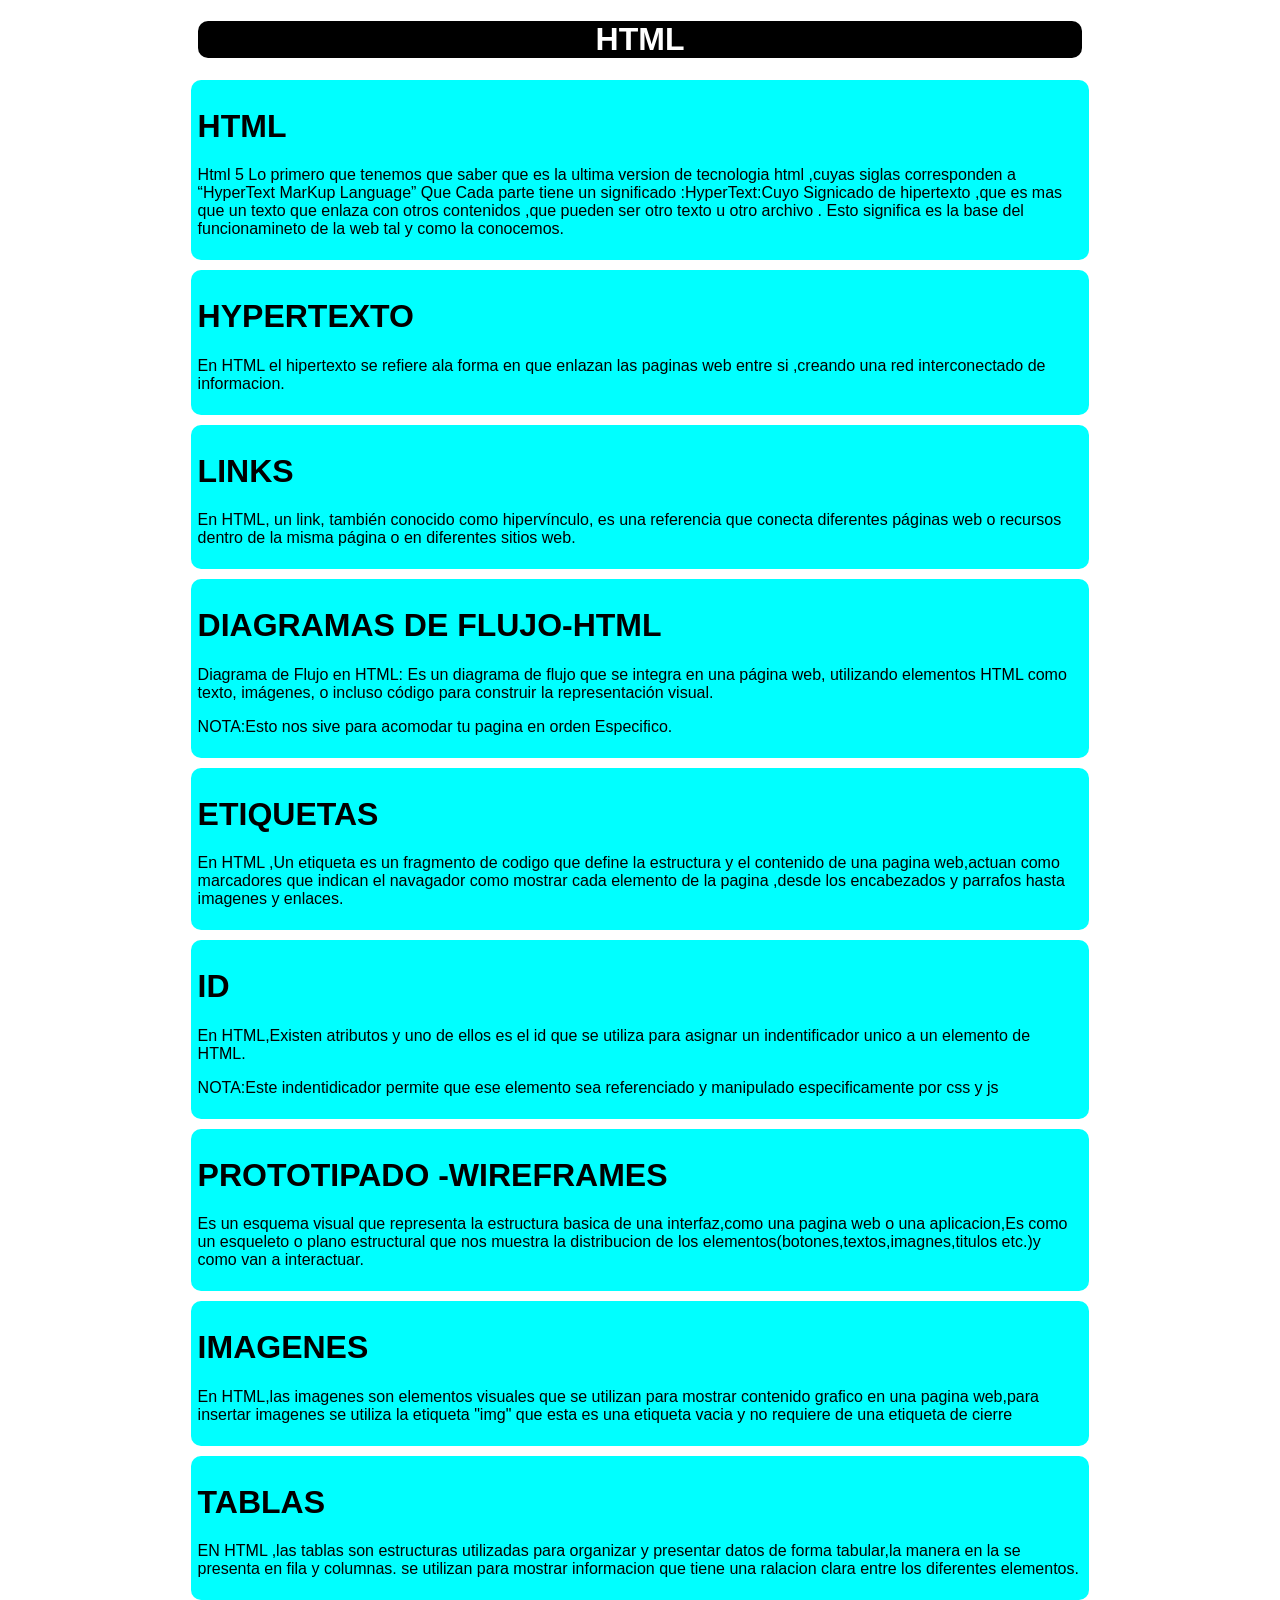
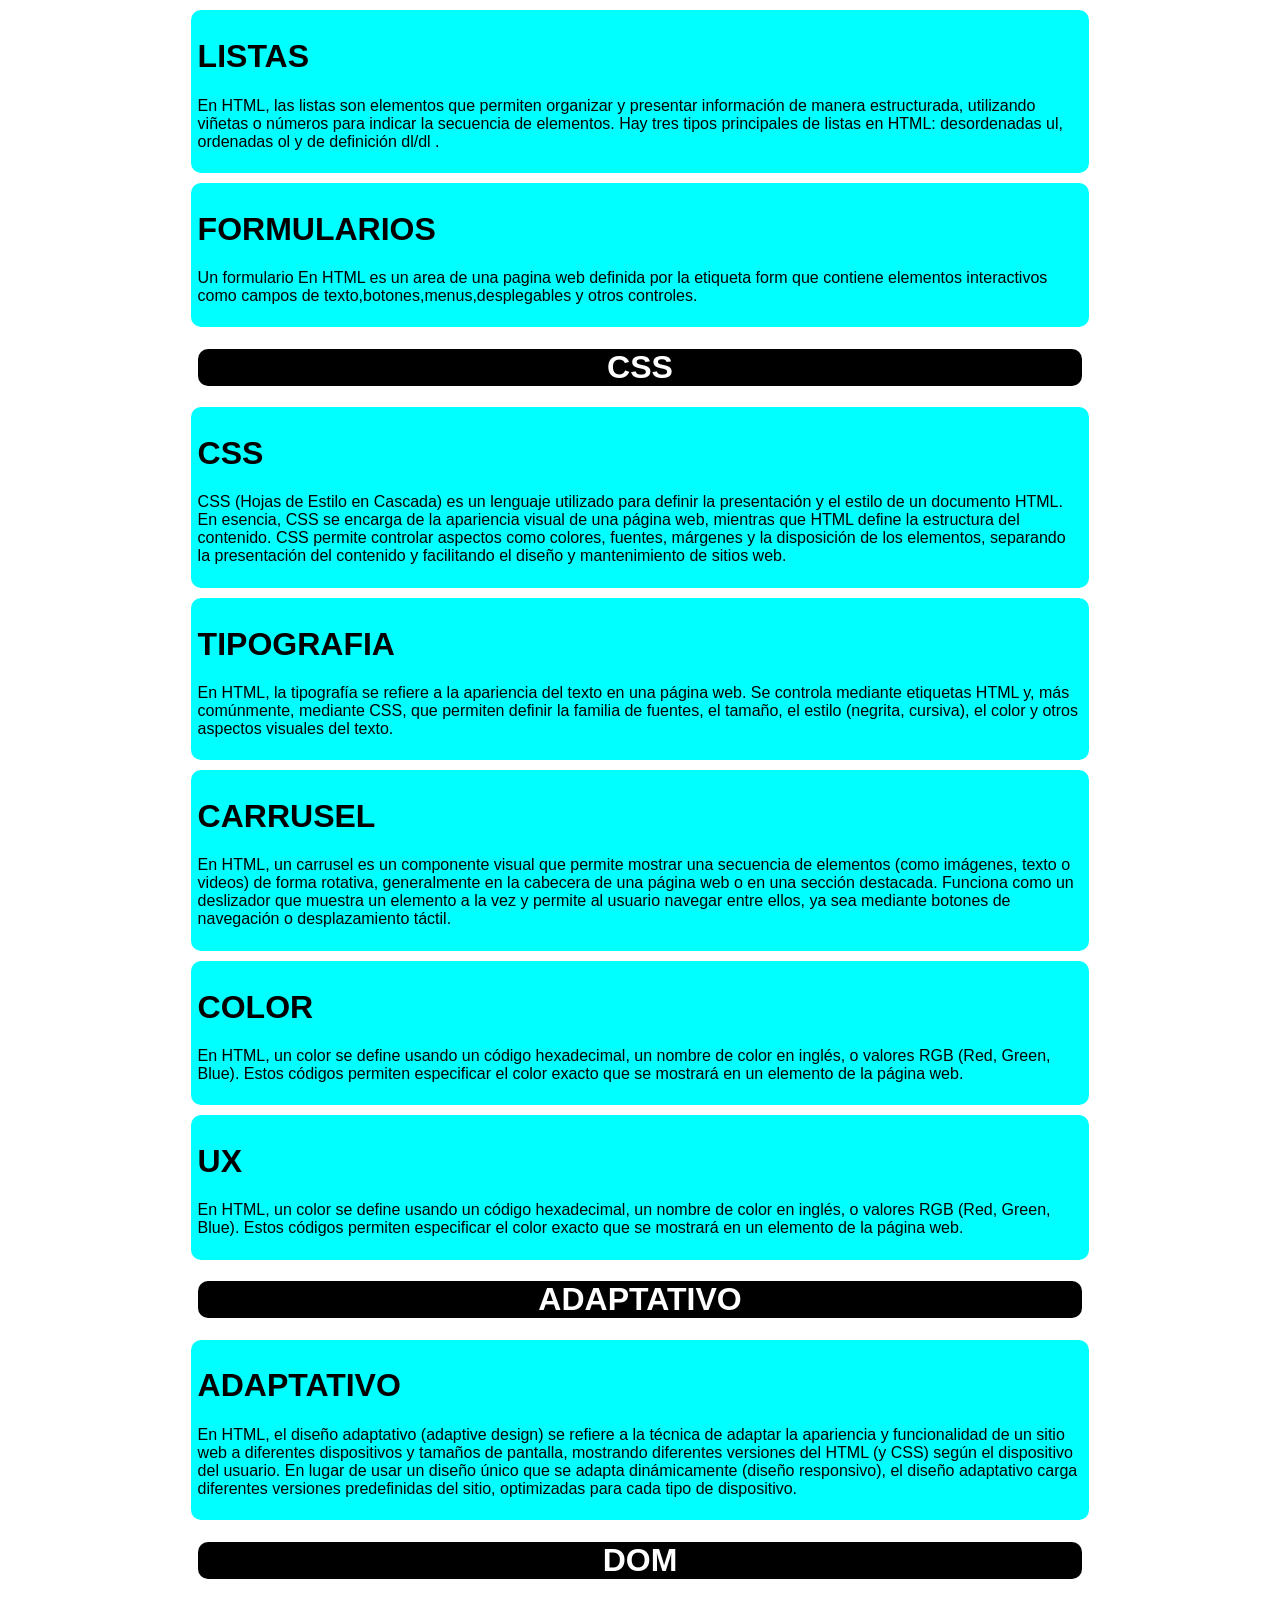
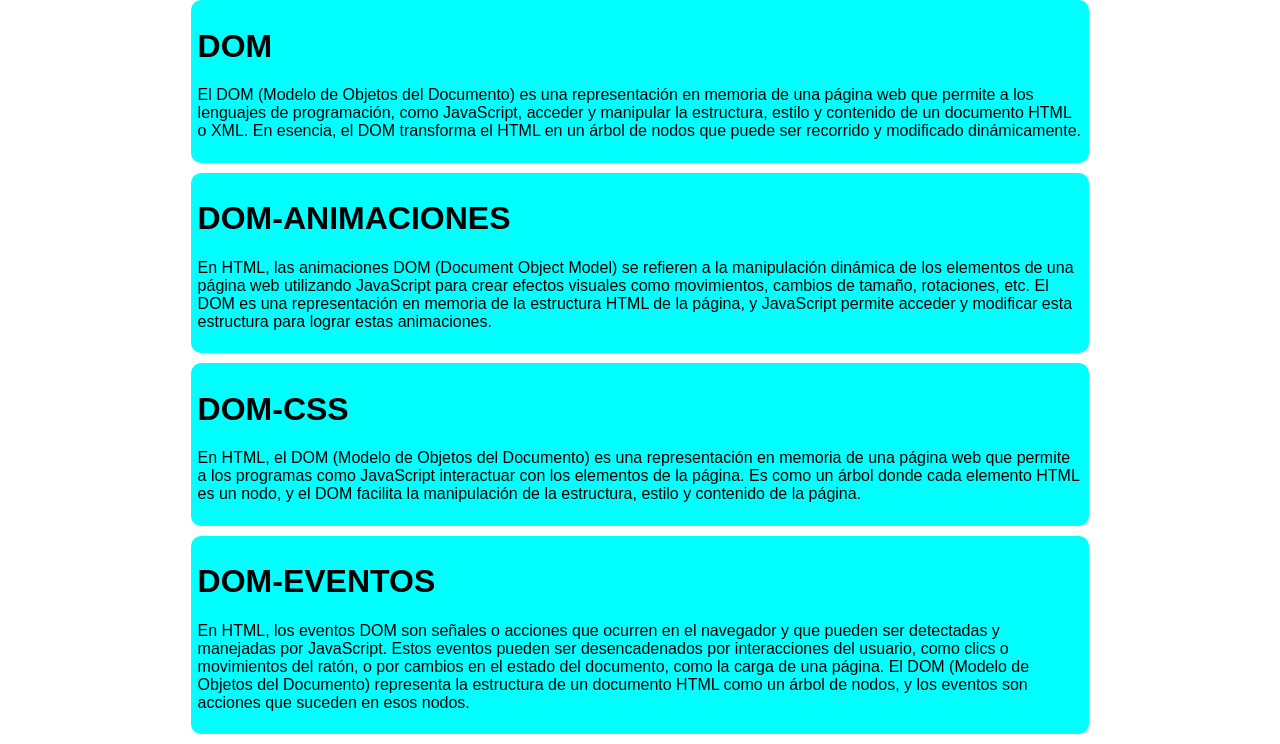
<file: Bitacora/Respaldo/index.html>
<!DOCTYPE html>
<html lang="en">
<head>
    <meta charset="UTF-8">
    <meta name="viewport" content="width=device-width, initial-scale=1.0">
    <title>Bitacora-David Rodriguez jurado</title>
    <style>
        *{
            font-family: Arial, Helvetica, sans-serif;
        }
        .contenedor_titulo{
            width: 70%;
            height: 80%;
            background-color: rgb(0, 0, 0);
            margin-left: auto;
            margin-right: auto;
            color:white;
            text-align: center;
            border-radius: 10px;
           
        }
        .contenedor{
            width: 70%;
            height: 80%;
            background-color: aqua;
            display: block;
            margin-left: auto;
            margin-right: auto;
            border-radius: 10px;
            padding: 0.5%;
            margin-bottom: 10px;
        }
    </style>
</head>
<body>

    <div class="contenedor_titulo">
        <h1>HTML</h1>
    </div>

    <div class="contenedor">
        <h1>HTML</h1>
        <P>Html 5 Lo primero que tenemos que saber que es la ultima version de tecnologia html ,cuyas siglas corresponden a “HyperText MarKup Language” Que  Cada parte tiene un significado :HyperText:Cuyo Signicado de hipertexto ,que es mas que un texto que enlaza con otros contenidos ,que pueden ser otro texto u otro archivo .
            Esto significa es la base del funcionamineto de la web tal y como la conocemos.</P>
    </div>

    <div class="contenedor">
        <h1>HYPERTEXTO</h1>
        <p>En HTML el hipertexto se refiere ala forma en que enlazan las paginas web entre si ,creando una red interconectado de informacion.</p>
    </div>

    <div class="contenedor">
        <h1>LINKS</h1>
        <p>En HTML, un link, también conocido como hipervínculo, es una referencia que conecta diferentes páginas web o recursos dentro de la misma página o en diferentes sitios web. </p>
    </div>

    <div class="contenedor">
        <h1>DIAGRAMAS DE FLUJO-HTML</h1>
        <p>Diagrama de Flujo en HTML: Es un diagrama de flujo que se integra en una página web, utilizando elementos HTML como texto, imágenes, o incluso código para construir la representación visual. </p>
        <p>NOTA:Esto nos  sive para acomodar tu pagina en orden Especifico.</p>
    </div>

    <div class="contenedor">
        <h1>ETIQUETAS</h1>
        <p>En HTML ,Un etiqueta es un fragmento de codigo que define la estructura y el contenido de una pagina web,actuan como marcadores que indican el navagador como mostrar cada elemento de la pagina ,desde los encabezados y parrafos hasta imagenes y enlaces.</p>
    </div>

    <div class="contenedor">
        <h1>ID</h1>
        <p>En HTML,Existen atributos y uno de ellos es el id que se utiliza para asignar un indentificador unico a un elemento de HTML.</p>
        <P>NOTA:Este indentidicador permite que ese elemento sea referenciado y manipulado especificamente por css y js</P>
    </div>

    <div class="contenedor">
        <h1>PROTOTIPADO -WIREFRAMES</h1>
        <P>Es un esquema visual que representa la estructura basica de una interfaz,como una pagina web o una aplicacion,Es como un esqueleto o plano estructural que nos muestra la distribucion de los elementos(botones,textos,imagnes,titulos etc.)y como van a interactuar.</P>
    </div>

    <div class="contenedor">
        <h1>IMAGENES</h1>
        <P>En HTML,las imagenes son elementos visuales que se utilizan para mostrar contenido grafico en una pagina web,para insertar imagenes se utiliza la etiqueta "img" que esta es una etiqueta vacia  y no requiere de una etiqueta de cierre</P>
    </div>

    <div class="contenedor">
        <h1>TABLAS</h1>
        <P>EN HTML ,las tablas son estructuras utilizadas para organizar y presentar datos de forma tabular,la manera en la se presenta en fila y columnas.
           se utilizan para mostrar informacion que tiene una ralacion clara entre los diferentes elementos.
        </P>
    </div>

    <div class="contenedor">
        <h1>LISTAS</h1>
        <P>En HTML, las listas son elementos que permiten organizar y presentar información de manera estructurada, utilizando viñetas o números para indicar la secuencia de elementos. Hay tres tipos principales de listas en HTML: desordenadas ul, ordenadas ol y de definición dl/dl .</P>
    </div>

    <div class="contenedor">
        <h1>FORMULARIOS</h1>
        <p>Un formulario En HTML es un area de una pagina web definida por la etiqueta form que contiene  elementos interactivos como campos de texto,botones,menus,desplegables y otros controles.</p>
    </div>

    <div class="contenedor_titulo">
        <h1>CSS</h1>
    </div>

    <div class="contenedor">
        <h1>CSS</h1>
        <p>CSS (Hojas de Estilo en Cascada) es un lenguaje utilizado para definir la presentación y el estilo de un documento HTML. En esencia, CSS se encarga de la apariencia visual de una página web, mientras que HTML define la estructura del contenido. CSS permite controlar aspectos como colores, fuentes, márgenes y la disposición de los elementos, separando la presentación del contenido y facilitando el diseño y mantenimiento de sitios web.</p>
    </div>

    <div class="contenedor">
        <h1>TIPOGRAFIA</h1>
        <p>En HTML, la tipografía se refiere a la apariencia del texto en una página web. Se controla mediante etiquetas HTML y, más comúnmente, mediante CSS, que permiten definir la familia de fuentes, el tamaño, el estilo (negrita, cursiva), el color y otros aspectos visuales del texto. </p>
    </div>

    <div class="contenedor">
        <h1>CARRUSEL</h1>
        <p>En HTML, un carrusel es un componente visual que permite mostrar una secuencia de elementos (como imágenes, texto o videos) de forma rotativa, generalmente en la cabecera de una página web o en una sección destacada. Funciona como un deslizador que muestra un elemento a la vez y permite al usuario navegar entre ellos, ya sea mediante botones de navegación o desplazamiento táctil. </p>
    </div>

    <div class="contenedor">
        <h1>COLOR</h1>
        <P>En HTML, un color se define usando un código hexadecimal, un nombre de color en inglés, o valores RGB (Red, Green, Blue). Estos códigos permiten especificar el color exacto que se mostrará en un elemento de la página web. </P>
    </div>

    <div class="contenedor">
        <h1>UX</h1>
        <P>En HTML, un color se define usando un código hexadecimal, un nombre de color en inglés, o valores RGB (Red, Green, Blue). Estos códigos permiten especificar el color exacto que se mostrará en un elemento de la página web.</P> 
    </div>

    <div class="contenedor_titulo">
        <h1>ADAPTATIVO</h1>
    </div>

    <div class="contenedor">
        <h1>ADAPTATIVO</h1>
        <p>En HTML, el diseño adaptativo (adaptive design) se refiere a la técnica de adaptar la apariencia y funcionalidad de un sitio web a diferentes dispositivos y tamaños de pantalla, mostrando diferentes versiones del HTML (y CSS) según el dispositivo del usuario. En lugar de usar un diseño único que se adapta dinámicamente (diseño responsivo), el diseño adaptativo carga diferentes versiones predefinidas del sitio, optimizadas para cada tipo de dispositivo. </p>
    </div>

    <div class="contenedor_titulo">
        <h1>DOM</h1>
    </div>
    <div class="contenedor">
        <h1>DOM</h1>
        <p>El DOM (Modelo de Objetos del Documento) es una representación en memoria de una página web que permite a los lenguajes de programación, como JavaScript, acceder y manipular la estructura, estilo y contenido de un documento HTML o XML. En esencia, el DOM transforma el HTML en un árbol de nodos que puede ser recorrido y modificado dinámicamente. </p>
    </div>
    <div class="contenedor">
        <h1>DOM-ANIMACIONES</h1>
        <P>En HTML, las animaciones DOM (Document Object Model) se refieren a la manipulación dinámica de los elementos de una página web utilizando JavaScript para crear efectos visuales como movimientos, cambios de tamaño, rotaciones, etc. El DOM es una representación en memoria de la estructura HTML de la página, y JavaScript permite acceder y modificar esta estructura para lograr estas animaciones. </P>
    </div>
        <div class="contenedor">
        <h1>DOM-CSS</h1>
        <p>En HTML, el DOM (Modelo de Objetos del Documento) es una representación en memoria de una página web que permite a los programas como JavaScript interactuar con los elementos de la página. Es como un árbol donde cada elemento HTML es un nodo, y el DOM facilita la manipulación de la estructura, estilo y contenido de la página. </p>
        </div>
        <div class="contenedor">
        <h1>DOM-EVENTOS</h1>
       <p>En HTML, los eventos DOM son señales o acciones que ocurren en el navegador y que pueden ser detectadas y manejadas por JavaScript. Estos eventos pueden ser desencadenados por interacciones del usuario, como clics o movimientos del ratón, o por cambios en el estado del documento, como la carga de una página. El DOM (Modelo de Objetos del Documento) representa la estructura de un documento HTML como un árbol de nodos, y los eventos son acciones que suceden en esos nodos. </p>
    </div>
</body>
</html>
</file>
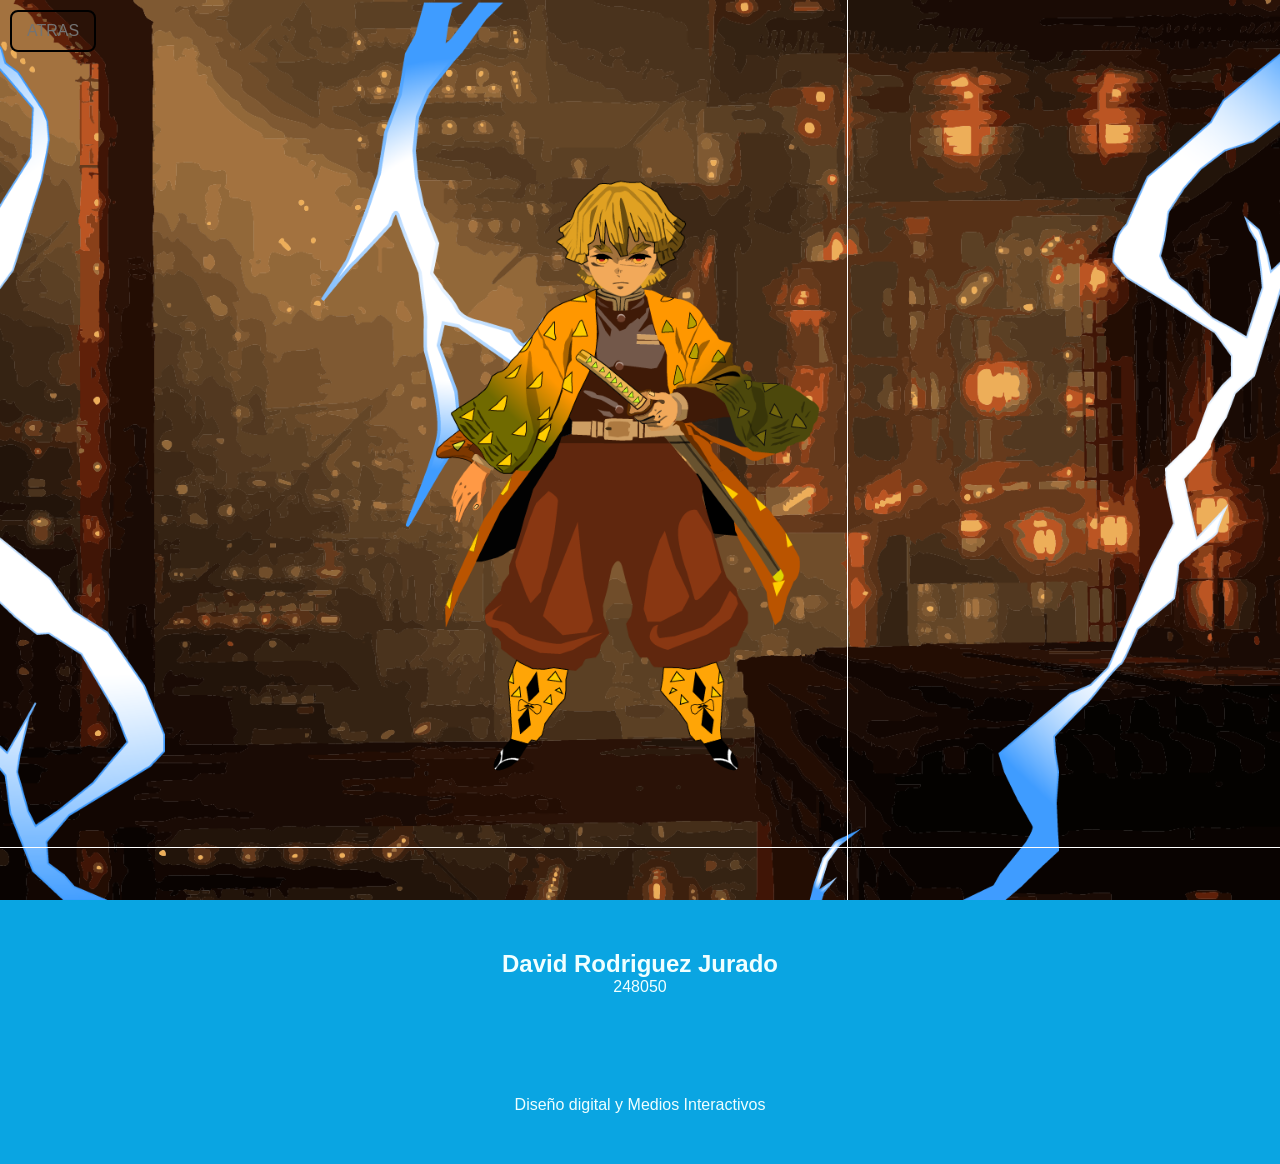
<file: java.html>
<!DOCTYPE html>
<html lang="es">
<head>
  <meta charset="UTF-8">
  <meta name="viewport" content="width=device-width, initial-scale=1.0">
  <link rel="stylesheet" href="style.css">
  <style>
    body{
      height: 120vh;
    }
  </style>
</head>
<body>
  <div class="parallax" id="parallax-container">
    <button class="boton_es"><a href="index.html">ATRAS</a></button>
    <div class="fondo"></div>
    <div class="capa1"></div>
    <div class="capa2" id="layer1"></div>
    <div class="capa3"></div>
  </div>
   <section class="contenido">
        <h2>David Rodriguez Jurado</h2>
        <p>248050</p>
        <div style="height: 100px;"></div>
        <p>Diseño digital y Medios Interactivos</p>
    </section>
</body>
<script src="parallax.js"></script>
</html>
</file>
<file: style.css>
*{
            font-family: Arial, Helvetica, sans-serif;
            margin: 0;
            padding: 0;
            box-sizing: border-box;
        }
 
        @property --barras {
            syntax: "<color>";
            inherits: true;
            initial-value: #049DD9;
        }
        @property --barras_secundarias {
            syntax: "<color>";
            inherits: true;
            initial-value: #04B2D9;
        }
        @property --botones {
            syntax: "<color>";
            inherits: true;
            initial-value: #04ADBF;
        }
        @property --botones_secundarias {
            syntax: "<color>";
            inherits: true;
            initial-value: #8C7503;
        }
        /*************CELULAR****************/
        @media (min-width:448px) {
        .contenedor_datos{
            width:90%;
            height: 20%;
            background-color:var(--barras);
            margin-left: auto;
            margin-right: auto;
            border-radius: 10px;
            text-align: center;        
        }
                .menu_stiky{
            position: sticky;
            top: 0;
            z-index: 1;
        }
        .menu{
           
            width: 100%;
            height: auto;
            background-color: var(--barras_secundarias);
            overflow: hidden;
            border-radius: 10px;
            top: 0;
            align-items: center;
            margin-top: 10px;
            margin-bottom: 10px;

           
        }
        .menu ul{
            padding: 0px;
            list-style: none;
            padding: 0;
            justify-content: center;
            text-align: center;
            margin: 10px;
        }
        .menu ul li{
                   
            display:inline-table;
            margin: 1%;
           
        }
        .menu a{
            text-decoration: none;
            color:black ;
            font-size:auto;
            border-radius: 10px;
            background-color: var(--botones);
            transition: background-color 0.5s;
            padding: 5px;
           
        }
        .menu  a:hover{
            width: 140px;
            background-color: var(--botones_secundarias);
            color: wheat;
        }        
       
        .contenedor_titulo{
            width: 70%;
            height: 80%;
            background-color: var(--barras);
            margin-left: auto;
            margin-right: auto;
            color:white;
            text-align: center;
            border-radius: 10px;
            font-size: 9px;
           
        }
        .contenedor{
            width: 80%;
            height: 80%;
            background-color: rgb(233, 236, 236);
            display: block;
            margin-left: auto;
            margin-right: auto;
            border-radius: 10px;
            padding: 0.5%;
            margin-bottom: 10px;
            padding: 20px;
        }

                img{
            margin-left: auto;
            margin-right: auto;
            margin-top: 10px;
            border-radius: 10px;
            width: 50%;
            height: 80%;
            position: static;
            display: block;
        }
        .img1{
            margin-left: auto;
            margin-right: auto;
            margin-top: 10px;
            border-radius: 10px;
            width: 45%;
            height: 20%;
            position: static;
            display: block;
        }
        .contenedor_sec{
           
            width: 70%;
            height: 80%;
            background-color: rgb(233, 236, 236);
            display: flex;
            margin-left: auto;
            margin-right: auto;
            border-radius: 10px;
            padding: 0.5%;
            margin-bottom: 10px;
           
        }
 
        .contenedor_sec{
           
            width: 70%;
            height: 80%;
            background-color: rgb(233, 236, 236);
            display: flex;
            margin-left: auto;
            margin-right: auto;
            border-radius: 10px;
            padding: 0.5%;
            margin-bottom: 10px;
           
        }
        .minicontenedores{
            width: 45%;
            height: 20%;
            background-color:var(--barras_secundarias);
            display: inline-block;
            margin: 10px;
            margin-left:auto;
            margin-right: auto;
            border-radius: 10px;
            padding: 4px;
            margin-bottom: auto;
            text-align: center;
           
        }
        .minicontenedores2{
            width: 45%;
            height: 20%;
            display: inline-block;
            margin: 10px;
            margin-left:auto;
            margin-right: auto;
            border-radius: 1px;
            padding: 4px;
            margin-bottom: auto;
            text-align: center;
           
        }
        .minicontenedores2 img{
            width: 100%;
            height: 100%;
        }
        .minicontenedores {
            font-size: 13px;
        }
        .minicontenedores h1{
            font-size: 12px;
        }
            .parallax {
                position: relative;
                height: 100vh;
                overflow: hidden;
                }

            .fondo {
                background: url(img/castillo.png) no-repeat center center/cover;
                position: fixed;
                width: 100%;
                height: 100%;
                z-index: -3;
                }
            .capa1 {
                    background: url(img/rayo.png) no-repeat center center/cover;
                        width: 140vw;
                        height: 100%;  
                    z-index: -2;
                    position: absolute;

                }
            .capa2 {
                background: url(img/zenitsu.png) no-repeat center/cover;
                position: fixed;
                top: 1%;
                width: 100%;
                height: 100%;
                z-index: -1;
                margin: 0%;
                }
           .contenido {
            padding: 50px 20px;
            background-color: #0aa5e2;
            text-align: center;
            min-height: 200px;
            color: azure;
               }



            .boton_es {
                position: fixed; 
                top: 10px;       
                left: 10px;      
                background-color: transparent; 
                border: 2px solid #000; 
                color: #000; 
                padding: 10px 15px;
                font-size: 1rem;
                border-radius: 8px;
                cursor: pointer;
                transition: 0.3s ease;
                }
            .boton_es a{
                    text-decoration: none;
                    color: rgb(115, 116, 116);
                }
            .boton_es:hover {
                background-color: rgba(0, 0, 0, 0.1);
                }

                    .header-principal{
    height: 190px;
    width: 350px;
    border-radius: 30px 30px 0 0;
    box-shadow: 0px 4px 8px rgba(0, 0, 0, 0.1);
    overflow: hidden;
    position: fixed;
    z-index: 2;
    display: flex;
    background:var(--barras);
    justify-content: center;
    align-items: center;
    flex-direction: column;
    padding: 50px 15px 15px 15px;
    box-sizing: border-box;
    bottom: 0;
    left: 50%;
    transform: translate(-50%, 0%);
    animation: cookies 2s;
    font-family: system-ui, -apple-system, BlinkMacSystemFont, 'Segoe UI', Roboto, Oxygen, Ubuntu, Cantarell, 'Open Sans', 'Helvetica Neue', sans-serif;
}
@keyframes cookies {
    0%{
        transform: translate(-50%,100%);
    }
    100%{
        transform: translate(-50%,0%);
    }
}
.cookie1,.cookie2,.cookie3,.cookie4,.cookie5{
    height: 5px;
    height: auto;
    display: flex;
    position: absolute;
    transform: translate(-50%,-50%);
    animation: caer 4s;
}
@keyframes caer {
  0%{
        transform:translate(-50%,-260%);
    }
    40%{
        transform:translate(-50%,-260%);
    }
}
.cookie1{
   top: 10px;
   left: 10%; 
   height: 110px;
}
.cookie2{
    top: 9%;
    left: 30%;
    height: 90px;
}
.cookie3{
    top:18%;
    left: 50%;
    height: 80px;
}
.cookie4{
    top: 10%;
    left: 70%;
    height: 90px;
}
.cookie5{
    top: 0px;
    left: 90%;
    height: 110px;
}
.titulo{
    font-size: 28px;
    line-height: 28px;
    color: white;
    position: relative;
    top: 10px;
}
.info-cookie{
    text-align:center;
    margin-bottom: 1rem;
    font-size: 13px;
    color: rgb(255, 255, 255);
    margin-top: 10px;
    position: relative;
    top: 20px;
}
.boton-confirm{
    margin-top: 20px;
    padding: 10px 70px;
    background-color: black;
    text-decoration: none;
    color:white;
    border-radius: 30px;
    text-transform: uppercase;
    font-weight: 100;
    font-size: 13px;
    position: relative;
    top: 20px;
}
.segundo-boton{
    color: rgb(0, 0, 0);
    font-size: 12px;
    margin-top: 10px;
    position: relative;
    top:20px;
}
        }












        /*************TABLET********************/
        @media (min-width: 768px){
        .contenedor_datos{
            width:50%;
            height: 20%;
            background-color:var(--barras);
            margin-left: auto;
            margin-right: auto;
            border-radius: 10px;
            text-align: center;        
        }
            .menu_stiky{
            position: sticky;
            top: 0;
            z-index: 1;
        }
        .menu{
           
            width: 100%;
            height: auto;
            background-color: var(--barras_secundarias);
            position: sticky;
            overflow: hidden;
            border-radius: 10px;
            top: 0;
            margin-top: 20px;
            margin-bottom: 20px;
        }
        .menu ul{
            padding: 10px;
            list-style: none;
            padding: 0;
            margin: 10px;
            text-align: center;
        }
        .menu ul li{
            display:inline-table;
            margin: 1%;
        }
        .menu a{
            text-decoration: none;
            color:black ;
            font-size: 20px;
            margin: auto;
            margin-left: auto;
            margin-right: auto;
            margin-top: auto;
            border-radius: 10px;
            background-color: var(--botones);
            transition: background-color 0.5s;
           
        }
        .menu  a:hover{
            width: 140px;
            background-color: var(--botones_secundarias);
            color: wheat;
        }        
       
        .contenedor_titulo{
            width: 70%;
            height: 80%;
            background-color: var(--barras);
            margin-left: auto;
            margin-right: auto;
            color:white;
            text-align: center;
            border-radius: 10px;
           
        }
        .contenedor{
            width: 70%;
            height: 80%;
            background-color: rgb(233, 236, 236);
            display: block;
            margin-left: auto;
            margin-right: auto;
            border-radius: 10px;
            padding: 0.5%;
            margin-bottom: 10px;
        }
                img{
            margin-left: auto;
            margin-right: auto;
            margin-top: 10px;
            border-radius: 10px;
            width: 50%;
            height: 80%;
            position: static;
            display: block;
        }
        .img1{
            margin-left: auto;
            margin-right: auto;
            margin-top: 10px;
            border-radius: 10px;
            width: 25%;
            height: 20%;
            position: static;
            display: block;
        }
        .contenedor_sec{
           
            width: 70%;
            height: 80%;
            background-color: rgb(233, 236, 236);
            display: flex;
            margin-left: auto;
            margin-right: auto;
            border-radius: 10px;
            padding: 0.5%;
            margin-bottom: 10px;
           
        }
 
        .contenedor_sec{
           
            width: 70%;
            height: 80%;
            background-color: rgb(233, 236, 236);
            display: flex;
            margin-left: auto;
            margin-right: auto;
            border-radius: 10px;
            padding: 0.5%;
            margin-bottom: 10px;
           
        }
        .minicontenedores{
            width: 45%;
            height: 20%;
            background-color:var(--barras_secundarias);
            display: inline-block;
            margin: 10px;
            margin-left:auto;
            margin-right: auto;
            border-radius: 10px;
            padding: 4px;
            margin-bottom: auto;
            text-align: center;
           
        }
          .minicontenedores2{
            width: 45%;
            height: 20%;
            display: inline-block;
            margin: 10px;
            margin-left:auto;
            margin-right: auto;
            border-radius: 10px;
            padding: 4px;
            margin-bottom: auto;
            text-align: center;
           
        }
        .minicontenedores h1{
            font-size: 18px;
        }
            .parallax {
                position: relative;
                height: 100vh;
                overflow: hidden;
            }

            .fondo {
                background: url(img/castillo.png) no-repeat center center/cover;
                position: fixed;
                width: 100%;
                height: 100%;
                z-index: -3;
            }
            .capa1 {
                    background: url(img/rayo.png) no-repeat center center/cover;
                        width: 120vw;
                        height: 100%;  
                    z-index: -2;

             }
            .capa2 {
                background: url(img/zenitsu.png) no-repeat center/cover;
                position: fixed;
                top: 1%;
                width: 100%;
                height: 100%;
                z-index: -1;
                margin: 0%;
            }

            .contenido {
            padding: 50px 20px;
            background-color: #0aa5e2;
            text-align: center;
            min-height: 150px;
             color: azure;
        }



    .boton_es {
      position: fixed; 
      top: 1px;       
      left: 1px;      
      background-color: transparent; 
      border: 2px solid #000; 
      color: #000; 
      padding: 10px 15px;
      font-size: 1rem;
      border-radius: 8px;
      cursor: pointer;
      transition: 0.3s ease;
    }
    .boton_es a{
        text-decoration: none;
        color: rgb(115, 116, 116);
    }
    .boton_es:hover {
     background-color: rgba(0, 0, 0, 0.1);
    }


    .header-principal{
    height: 210px;
    width: 450px;
    border-radius: 30px 30px 0 0;
    box-shadow: 0px 4px 8px rgba(0, 0, 0, 0.1);
    overflow: hidden;
    position: fixed;
    z-index: 2;
    display: flex;
    background:var(--barras);
    justify-content: center;
    align-items: center;
    flex-direction: column;
    padding: 50px 15px 15px 15px;
    box-sizing: border-box;
    bottom: 0;
    right: 0%;
    transform: translate(-50%, 0%);
    animation: cookies 2s;
    font-family: system-ui, -apple-system, BlinkMacSystemFont, 'Segoe UI', Roboto, Oxygen, Ubuntu, Cantarell, 'Open Sans', 'Helvetica Neue', sans-serif;
}
@keyframes cookies {
    0%{
        transform: translate(-50%,100%);
    }
    100%{
        transform: translate(-50%,0%);
    }
}
.cookie1,.cookie2,.cookie3,.cookie4,.cookie5{
    height: 5px;
    height: auto;
    display: flex;
    position: absolute;
    transform: translate(-50%,-50%);
    animation: caer 4s;
}
@keyframes caer {
  0%{
        transform:translate(-50%,-260%);
    }
    40%{
        transform:translate(-50%,-260%);
    }
}
.cookie1{
   top: 10px;
   left: 10%; 
   height: 110px;
}
.cookie2{
    top: 9%;
    left: 30%;
    height: 90px;
}
.cookie3{
    top:18%;
    left: 50%;
    height: 80px;
}
.cookie4{
    top: 10%;
    left: 70%;
    height: 90px;
}
.cookie5{
    top: 0px;
    left: 90%;
    height: 110px;
}
.titulo{
    font-size: 28px;
    line-height: 28px;
    color: white;
    position: relative;
    top: 10px;
}
.info-cookie{
    text-align:center;
    margin-bottom: 1rem;
    font-size: 13px;
    color: rgb(255, 255, 255);
    margin-top: 10px;
    position: relative;
    top: 20px;
}
.boton-confirm{
    margin-top: 20px;
    padding: 10px 70px;
    background-color: black;
    text-decoration: none;
    color:white;
    border-radius: 30px;
    text-transform: uppercase;
    font-weight: 100;
    font-size: 13px;
    position: relative;
    top: 20px;
}
.segundo-boton{
    color: rgb(0, 0, 0);
    font-size: 12px;
    margin-top: 10px;
    position: relative;
    top:20px;
}
}
 
 
 
 
 
        /*********************COMPUTADORA***********************/
        @media (min-width: 1024px){
       
       
        .contenedor_datos{
            width:30%;
            height: 40%;
            background-color:var(--barras);
            margin-left: auto;
            margin-right: auto;
            border-radius: 10px;
            text-align: center; 
            margin-top: 10px;       
        }
        .menu_stiky{
            position: sticky;
            top: 0;
            z-index: 1;
        }
        .menu{
           
            width: 100%;
            height: 35%;
            padding: 5px;
            background-color: var(--barras_secundarias);
            position: sticky;
            overflow: hidden;
            top: 0;
            margin-top: 30px;
            margin-bottom: 30px;
           
        }
        .menu ul{
            padding: 0px;
            list-style: none;
            padding: 0;
            margin: 10px;
            text-align: center;
        }
        .menu ul li{
                   
            display: inline;
            margin: 5px;
           
        }
        .menu a{
            text-decoration: none;
            color:black ;
            font-size: 12px;
            margin: 0px;
            margin-left: auto;
            margin-right: auto;
            padding: 10px;
            border-radius: 5px;
            background-color: var(--botones);
            transition: background-color 0.5s;
           
        }
        .menu  a:hover{
            width: 140px;
            background-color: var(--botones_secundarias);
            color: wheat;
        }
        .contenedor_titulo{
            width: 70%;
            height: 80%;
            background-color: var(--barras);
            margin-left: auto;
            margin-right: auto;
            color:white;
            text-align: center;
            border-radius: 10px;
            font-size: 14px;
           
        }
        .contenedor{
            width: 70%;
            height: 80%;
            background-color: rgb(233, 236, 236);
            display: block;
            margin-left: auto;
            margin-right: auto;
            border-radius: 10px;
            padding: 0.5%;
            margin-bottom: 10px;
            margin-top: 10px;
            padding: 30px;
        }
        .contenedor h1{
            text-align: center;
            margin: 10px;
        }
        img{
            margin-left: auto;
            margin-right: auto;
            margin-top: 10px;
            border-radius: 10px;
            width: 50%;
            height: 80%;
            position: static;
            display: block;
        }
        .img1{
            margin-left: auto;
            margin-right: auto;
            margin-top: 10px;
            border-radius: 10px;
            width: 25%;
            height: 20%;
            position: static;
            display: block;
        }
        .contenedor_sec{
            width: 70%;
            height: 80%;
            background-color: rgb(233, 236, 236);
            display: flex;
            margin-left: auto;
            margin-right: auto;
            border-radius: 10px;
            padding: 0.5%;
            margin-bottom: 10px;
           
        }
        .minicontenedores{
            width: 45%;
            height: 20%;
            background-color:var(--barras_secundarias);
            display: inline-block;
            margin: 10px;
            margin-left:auto;
            margin-right: auto;
            border-radius: 10px;
            padding: 4px;
            margin-bottom: auto;
            text-align: center;
           
        }
            .minicontenedores2{
            width: 45%;
            height: 20%;
            display: inline-block;
            margin: 10px;
            margin-left:auto;
            margin-right: auto;
            border-radius: 10px;
            padding: 4px;
            margin-bottom: auto;
            text-align: center;
        }
        .minicontenedores2 img{
            width: 70%;
            height: 70%;
        }
        footer{
            background-color: var(--barras);
            width: 100%;
            height: 100%;

        }

    .parallax {
      position: relative;
      height: 100vh;
      overflow: hidden;
    }

    .fondo {
      background: url(img/castillo.png) no-repeat center center/cover;
      position: fixed;
      width: 100%;
      height: 100%;
      z-index: -3;
    }
    .capa1 {
        background: url(img/rayo.png) no-repeat center center/cover;
        width: 100vw;
        height: 100%;
        z-index: -2;
        position: absolute;

    }
    .capa2 {
      background: url(img/zenitsu.png) no-repeat center/cover;
      position: fixed;
      top: 1%;
      width: 100%;
      height: 100%;
      z-index: -1;
      margin: 0%;
    }

    .contenido {
            padding: 50px 20px;
            background-color: #0aa5e2;
            text-align: center;
            min-height: 200px;
             color: azure;
        }



    .boton_es {
      position: fixed; 
      top: 10px;       
      left: 10px;      
      background-color: transparent; 
      border: 2px solid #000; 
      color: #000; 
      padding: 10px 15px;
      font-size: 1rem;
      border-radius: 8px;
      cursor: pointer;
      transition: 0.3s ease;
    }
    .boton_es a{
        text-decoration: none;
        color: rgb(115, 116, 116);
    }
    .boton_es:hover {
     background-color: rgba(0, 0, 0, 0.1);
    }


    .header-principal{
    height: 210px;
    width: 550px;
    border-radius: 30px 30px 0 0;
    box-shadow: 0px 4px 8px rgba(0, 0, 0, 0.1);
    overflow: hidden;
    position: fixed;
    z-index: 2;
    display: flex;
    background:var(--barras);
    justify-content: right;
    align-items: right;
    flex-direction: column;
    padding: 50px 15px 15px 15px;
    box-sizing: border-box;
    bottom: 0;
    right: -10%;
    transform: translate(-50%, 0%);
    animation: cookies 2s;
    font-family: system-ui, -apple-system, BlinkMacSystemFont, 'Segoe UI', Roboto, Oxygen, Ubuntu, Cantarell, 'Open Sans', 'Helvetica Neue', sans-serif;
}
@keyframes cookies {
    0%{
        transform: translate(-50%,100%);
    }
    100%{
        transform: translate(-50%,0%);
    }
}
.cookie1,.cookie2,.cookie3,.cookie4,.cookie5{
    height: 5px;
    height: auto;
    display: flex;
    position: absolute;
    transform: translate(-50%,-50%);
    animation: caer 4s;
}
@keyframes caer {
  0%{
        transform:translate(-50%,-260%);
    }
    40%{
        transform:translate(-50%,-260%);
    }
}
.cookie1{
   top: 10px;
   left: 10%; 
   height: 110px;
}
.cookie2{
    top: 9%;
    left: 30%;
    height: 90px;
}
.cookie3{
    top:18%;
    left: 50%;
    height: 80px;
}
.cookie4{
    top: 10%;
    left: 70%;
    height: 90px;
}
.cookie5{
    top: 0px;
    left: 90%;
    height: 110px;
}
.titulo{
    font-size: 28px;
    line-height: 28px;
    color: white;
    position: relative;
    top: 10px;
}
.info-cookie{
    text-align:center;
    margin-bottom: 1rem;
    font-size: 13px;
    color: rgb(255, 255, 255);
    margin-top: 10px;
    position: relative;
    top: 20px;
}
.boton-confirm{
    margin-top: 20px;
    padding: 10px 70px;
    background-color: black;
    text-decoration: none;
    color:white;
    border-radius: 30px;
    text-transform: uppercase;
    font-weight: 600;
    font-size: 13px;
    position: relative;
    top: 30px;
}
.segundo-boton{
    color: rgb(0, 0, 0);
    font-size: 12px;
    margin-top: 10px;
    position: relative;
    top:30px;
}

}
</file>
